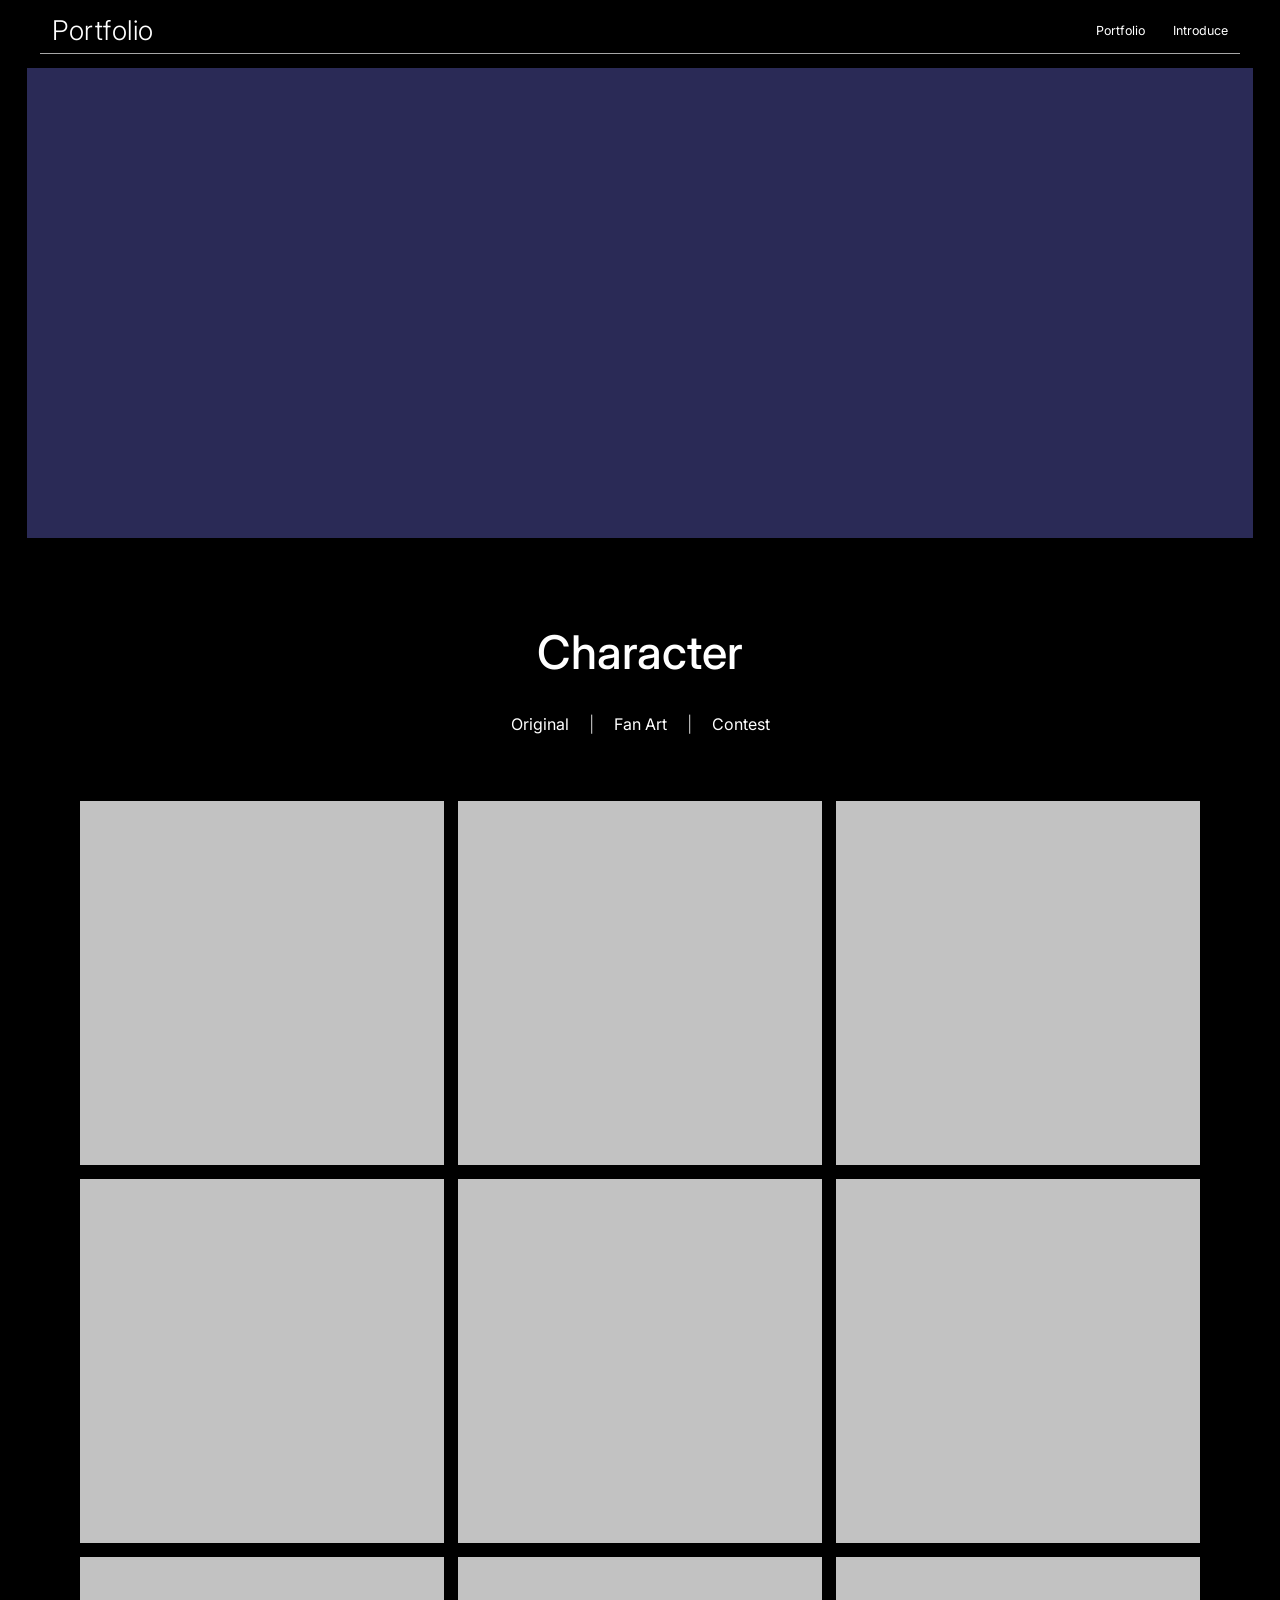
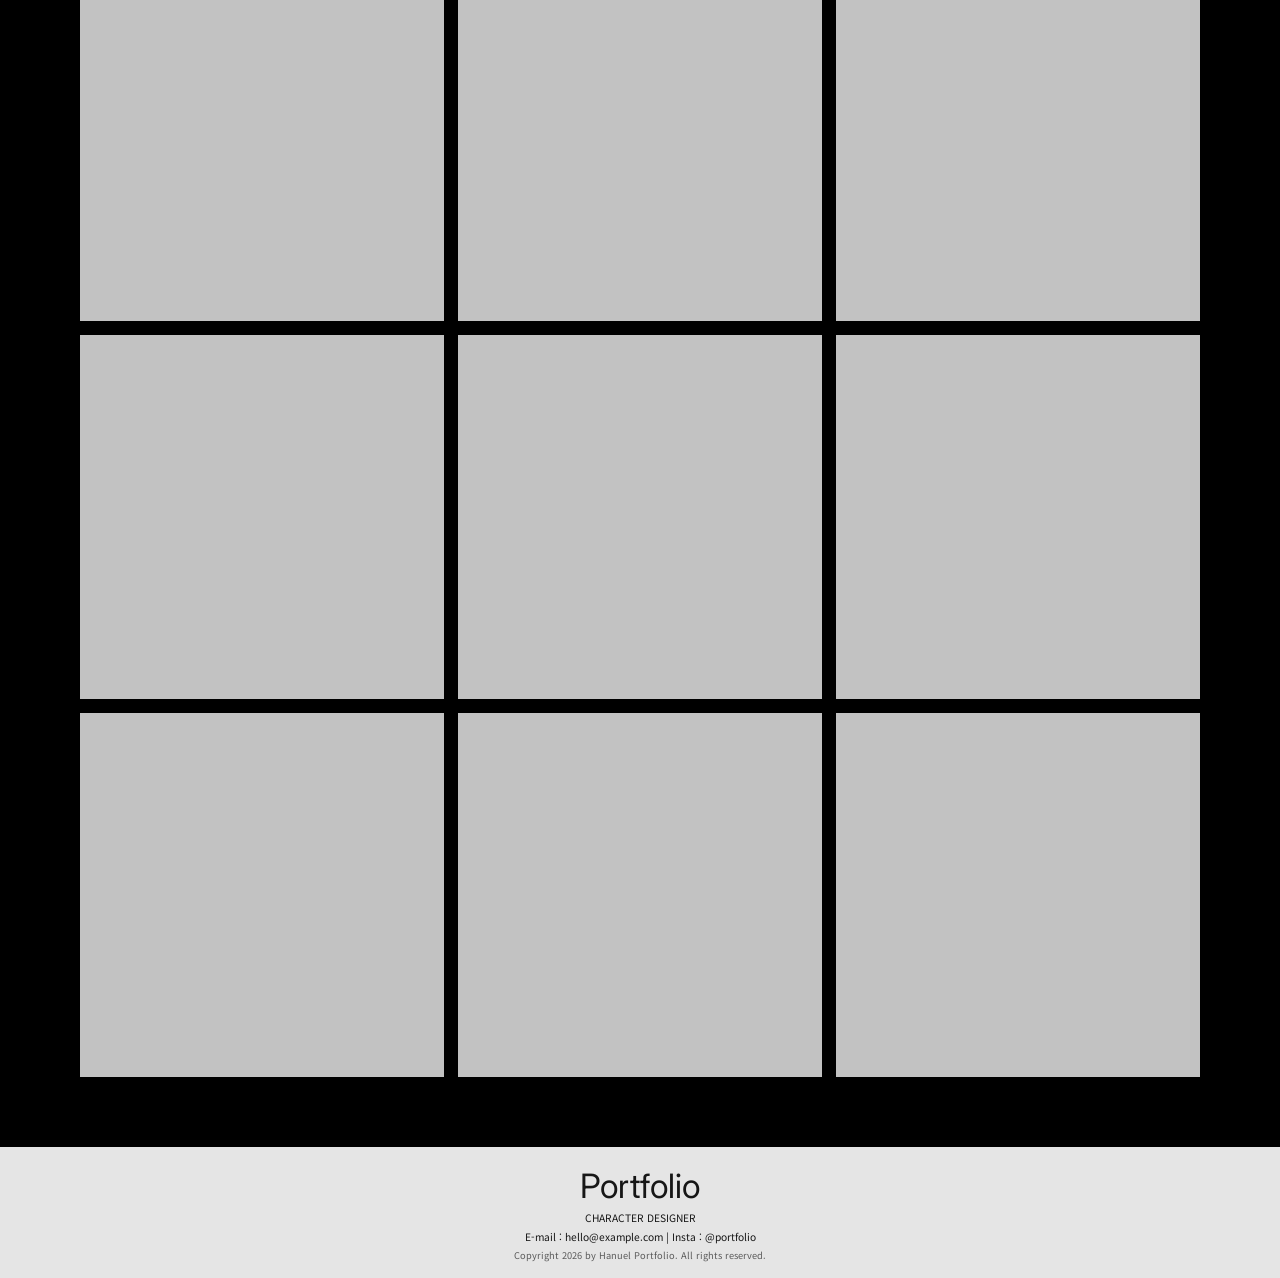
<file: character-more.html>
<!doctype html>
<html lang="ko">
  <head>
    <meta charset="UTF-8" />
    <meta name="viewport" content="width=device-width, initial-scale=1.0" />
    <title>Portfolio - Character</title>
    <link rel="preconnect" href="https://fonts.googleapis.com" />
    <link rel="preconnect" href="https://fonts.gstatic.com" crossorigin />
    <link
      href="https://fonts.googleapis.com/css2?family=Inter:wght@400;500;700&family=Noto+Sans+KR:wght@300;400;500;700&display=swap"
      rel="stylesheet"
    />
    <link rel="stylesheet" href="style.css" />
  </head>
  <body class="character-more-page">
    <header class="topbar">
      <a class="brand" href="/">Portfolio</a>
      <nav class="nav">
        <div class="nav-item has-dropdown">
          <a href="portfolio.html">Portfolio</a>
          <div class="dropdown-menu">
            <a href="character-more.html">Character</a>
            <a href="game-more.html">Game</a>
            <a href="illustration-more.html">Illustration</a>
            <a href="emoji.html">Emoji</a>
          </div>
        </div>
        <a href="#introduce">Introduce</a>
      </nav>
    </header>

    <main class="character-more-main">
      <section
        class="portfolio-hero"
        aria-label="Portfolio hero area"
      ></section>

      <section class="character-more-section">
        <h1 class="character-more-title">Character</h1>
        <nav class="character-filter" aria-label="Character categories">
          <a href="#">Original</a>
          <span aria-hidden="true">|</span>
          <a href="#">Fan Art</a>
          <span aria-hidden="true">|</span>
          <a href="#">Contest</a>
        </nav>

        <div class="character-more-grid">
          <div class="character-more-card"></div>
          <div class="character-more-card"></div>
          <div class="character-more-card"></div>
          <div class="character-more-card"></div>
          <div class="character-more-card"></div>
          <div class="character-more-card"></div>
          <div class="character-more-card"></div>
          <div class="character-more-card"></div>
          <div class="character-more-card"></div>
          <div class="character-more-card"></div>
          <div class="character-more-card"></div>
          <div class="character-more-card"></div>
          <div class="character-more-card"></div>
          <div class="character-more-card"></div>
          <div class="character-more-card"></div>
        </div>
      </section>
    </main>

    <footer class="portfolio-footer">
      <h3>Portfolio</h3>
      <p>CHARACTER DESIGNER</p>
      <p>E-mail : hello@example.com | Insta : @portfolio</p>
      <small>Copyright 2026 by Hanuel Portfolio. All rights reserved.</small>
    </footer>
  </body>
</html>
</file>
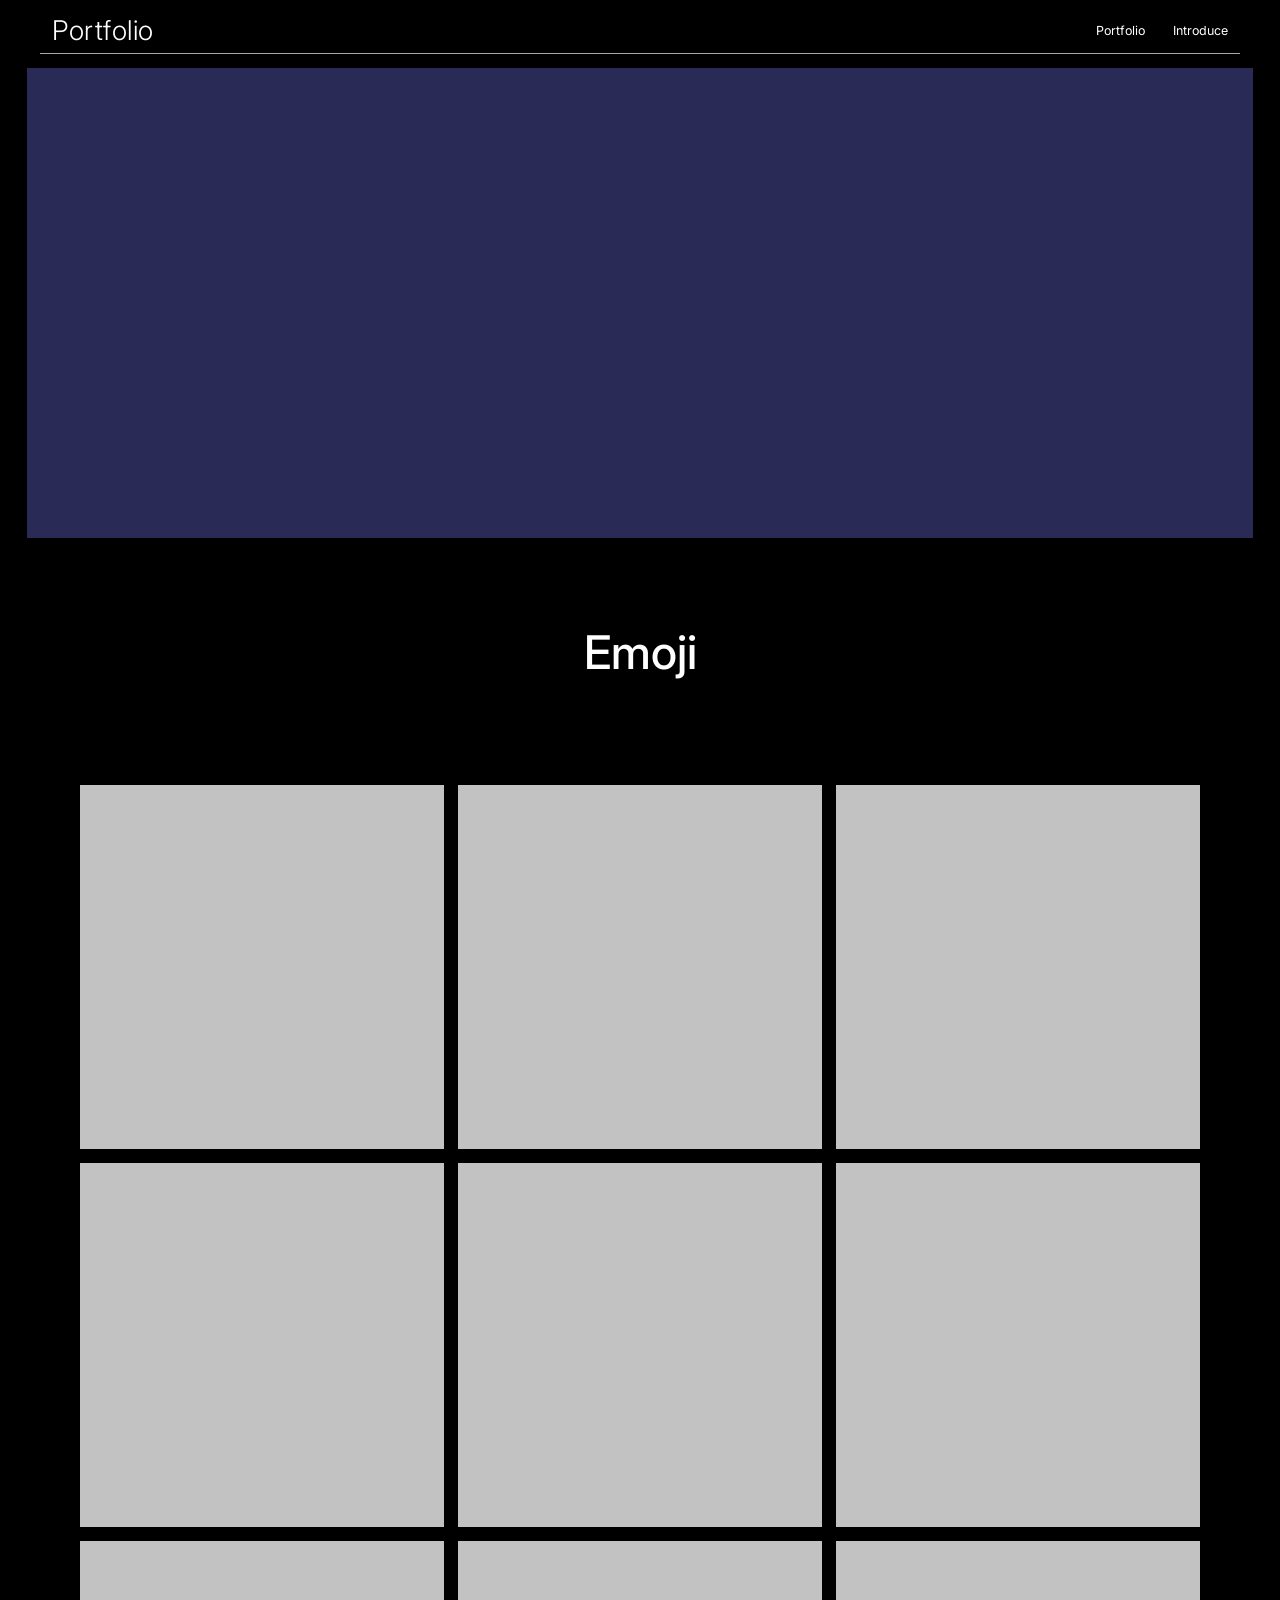
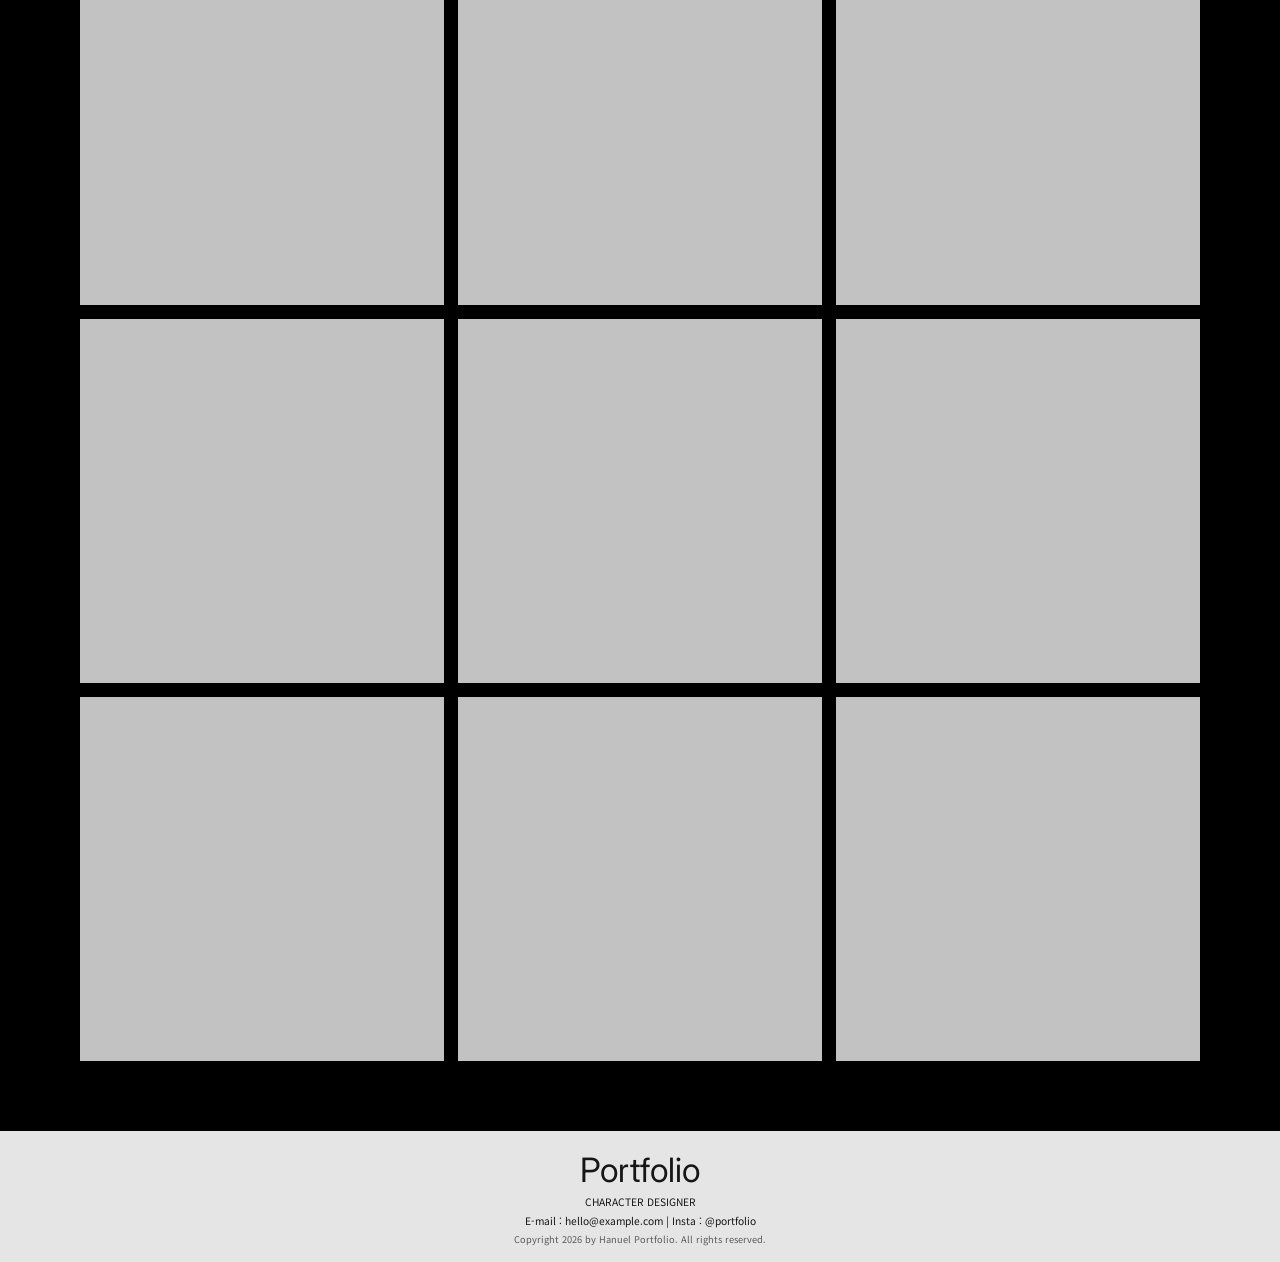
<file: emoji.html>
<!doctype html>
<html lang="ko">
  <head>
    <meta charset="UTF-8" />
    <meta name="viewport" content="width=device-width, initial-scale=1.0" />
    <title>Portfolio - Character</title>
    <link rel="preconnect" href="https://fonts.googleapis.com" />
    <link rel="preconnect" href="https://fonts.gstatic.com" crossorigin />
    <link
      href="https://fonts.googleapis.com/css2?family=Inter:wght@400;500;700&family=Noto+Sans+KR:wght@300;400;500;700&display=swap"
      rel="stylesheet"
    />
    <link rel="stylesheet" href="style.css" />
  </head>
  <body class="character-more-page">
    <header class="topbar">
      <a class="brand" href="/">Portfolio</a>
      <nav class="nav">
        <div class="nav-item has-dropdown">
          <a href="portfolio.html">Portfolio</a>
          <div class="dropdown-menu">
            <a href="character-more.html">Character</a>
            <a href="game-more.html">Game</a>
            <a href="illustration-more.html">Illustration</a>
            <a href="emoji.html">Emoji</a>
          </div>
        </div>
        <a href="#introduce">Introduce</a>
      </nav>
    </header>

    <main class="character-more-main">
      <section
        class="portfolio-hero"
        aria-label="Portfolio hero area"
      ></section>

      <section class="character-more-section">
        <h1 class="character-more-title">Emoji</h1>
        <nav class="character-filter" aria-label="Character categories"></nav>

        <div class="character-more-grid">
          <div class="character-more-card"></div>
          <div class="character-more-card"></div>
          <div class="character-more-card"></div>
          <div class="character-more-card"></div>
          <div class="character-more-card"></div>
          <div class="character-more-card"></div>
          <div class="character-more-card"></div>
          <div class="character-more-card"></div>
          <div class="character-more-card"></div>
          <div class="character-more-card"></div>
          <div class="character-more-card"></div>
          <div class="character-more-card"></div>
          <div class="character-more-card"></div>
          <div class="character-more-card"></div>
          <div class="character-more-card"></div>
        </div>
      </section>
    </main>

    <footer class="portfolio-footer">
      <h3>Portfolio</h3>
      <p>CHARACTER DESIGNER</p>
      <p>E-mail : hello@example.com | Insta : @portfolio</p>
      <small>Copyright 2026 by Hanuel Portfolio. All rights reserved.</small>
    </footer>
  </body>
</html>
</file>
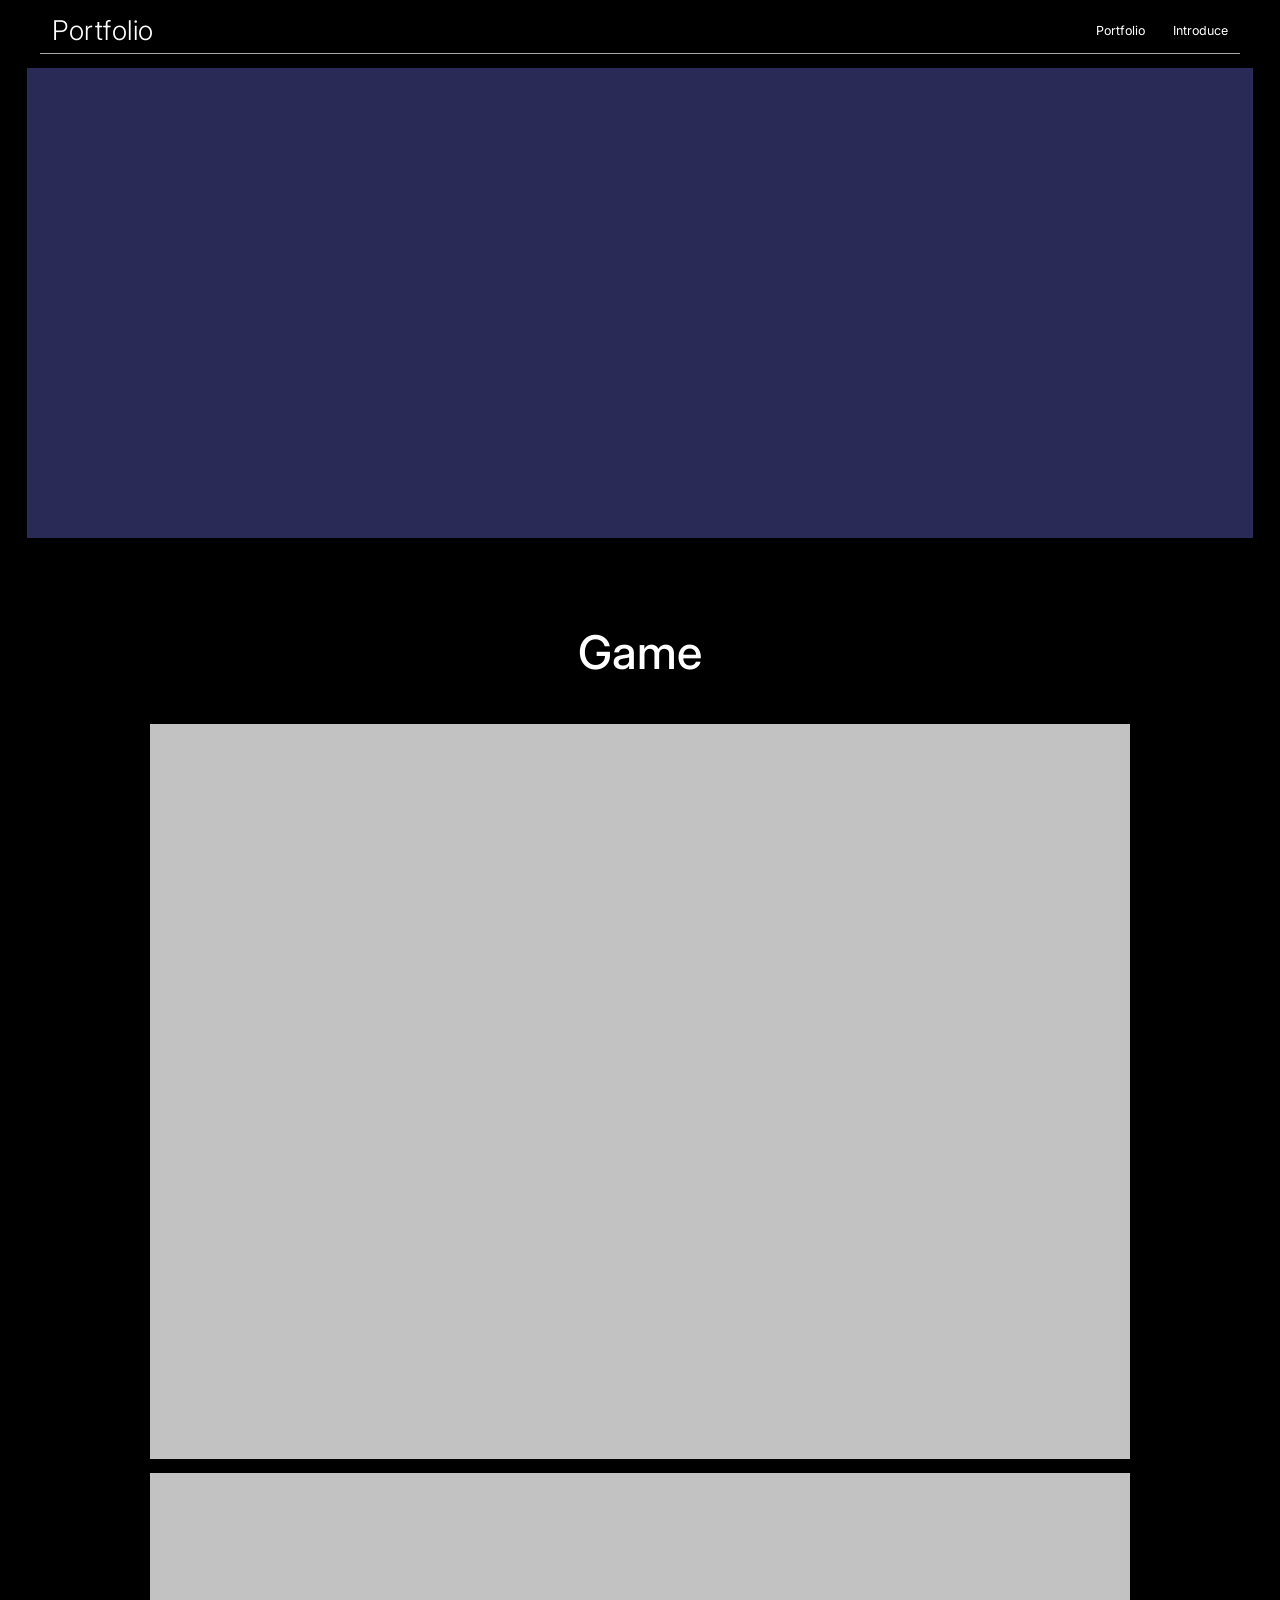
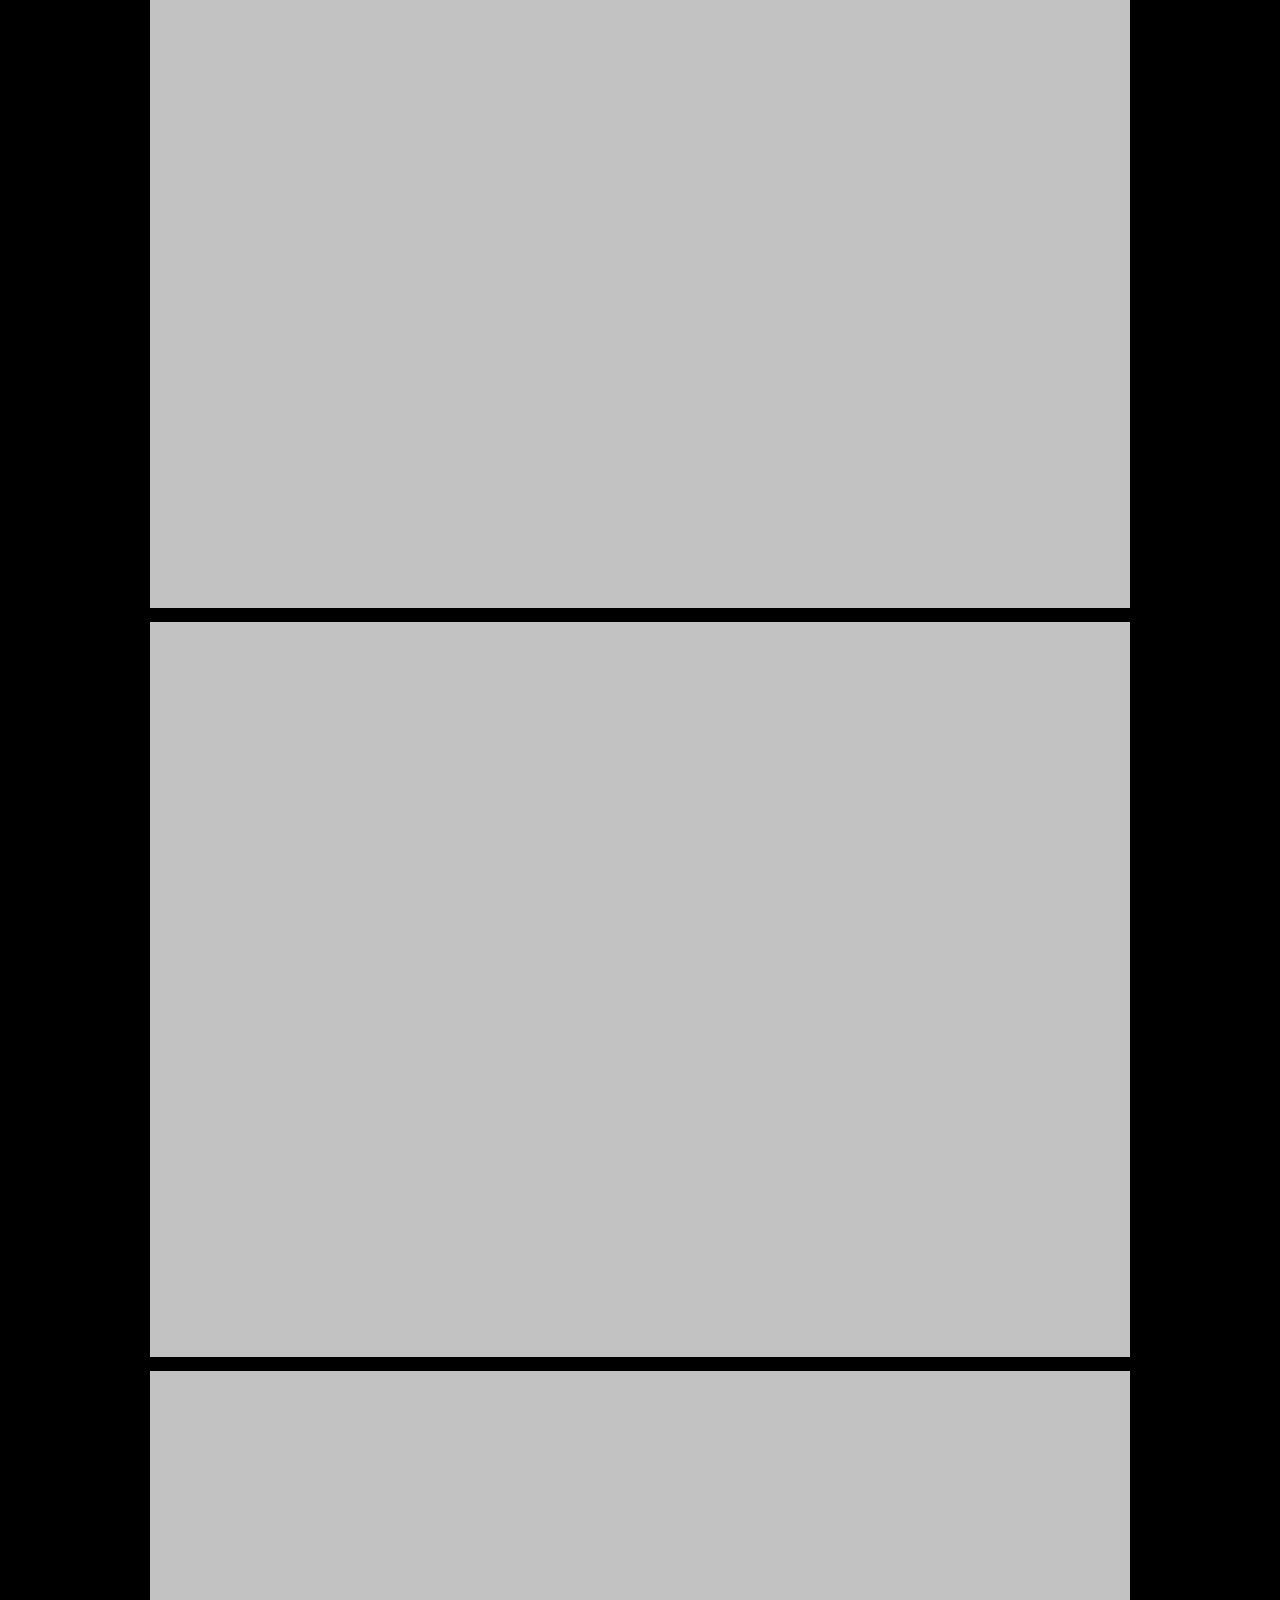
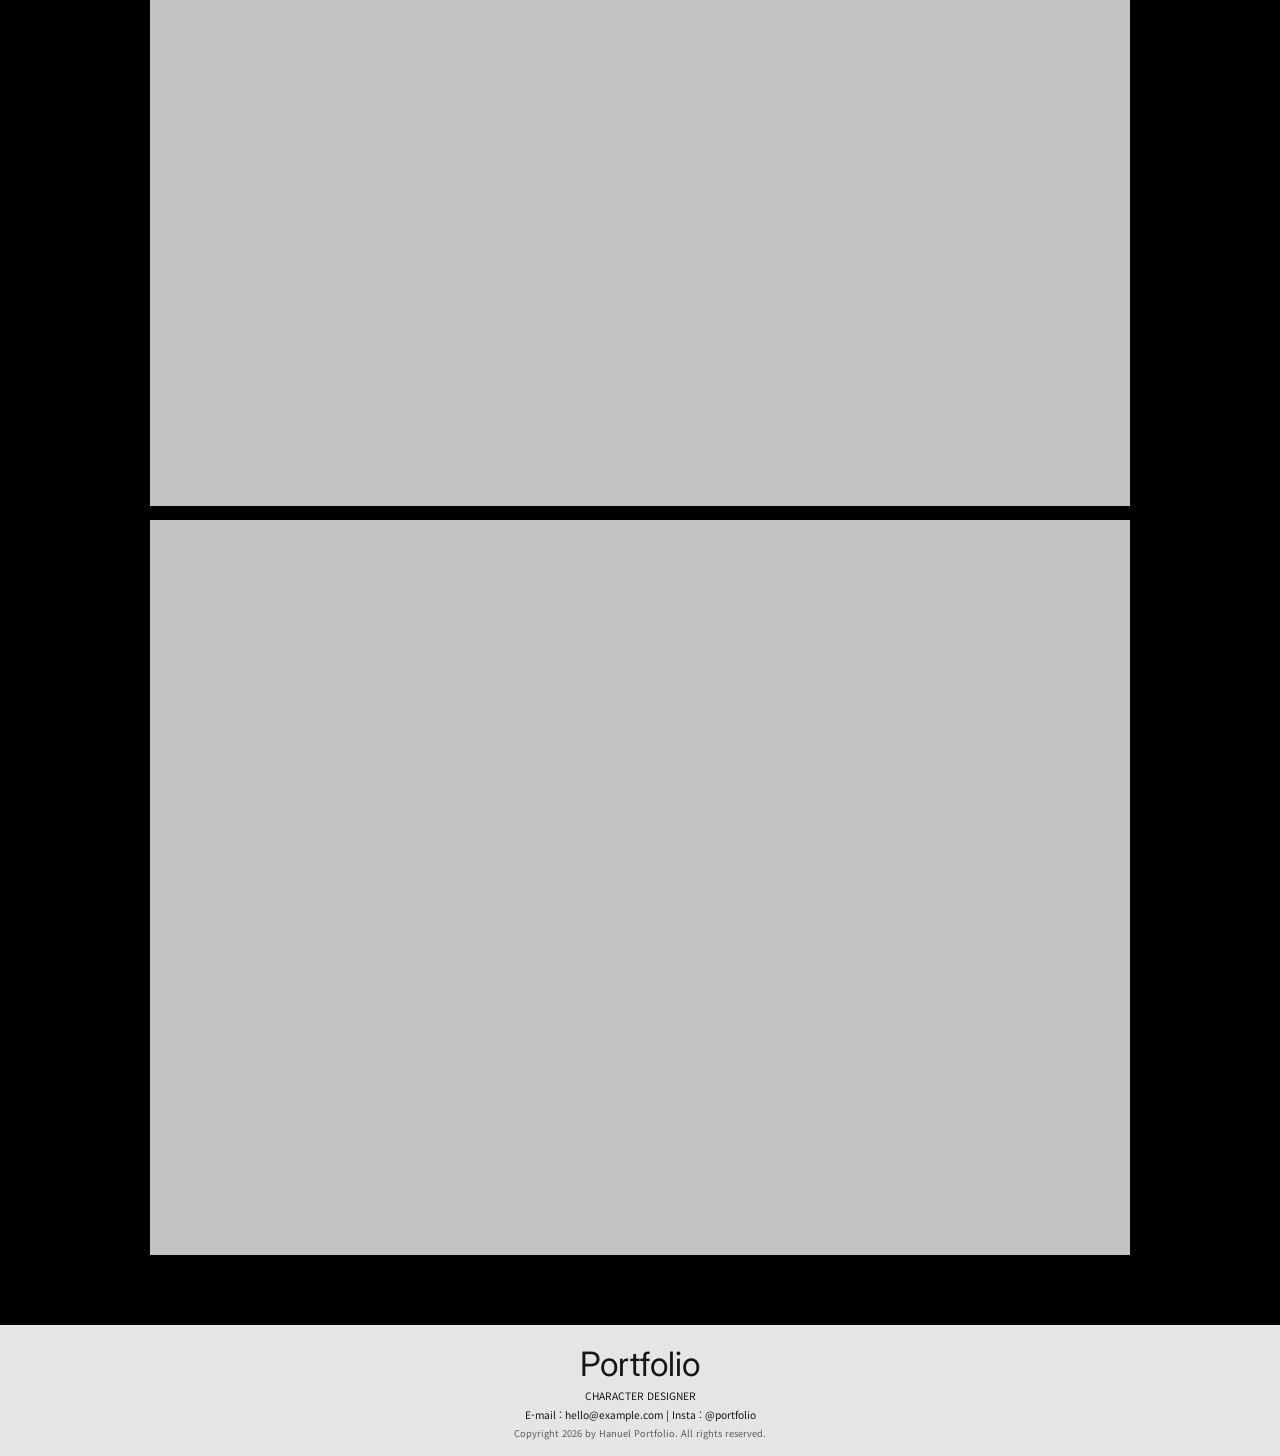
<file: game-more.html>
<!doctype html>
<html lang="ko">
  <head>
    <meta charset="UTF-8" />
    <meta name="viewport" content="width=device-width, initial-scale=1.0" />
    <title>Portfolio - Game</title>
    <link rel="preconnect" href="https://fonts.googleapis.com" />
    <link rel="preconnect" href="https://fonts.gstatic.com" crossorigin />
    <link
      href="https://fonts.googleapis.com/css2?family=Inter:wght@400;500;700&family=Noto+Sans+KR:wght@300;400;500;700&display=swap"
      rel="stylesheet"
    />
    <link rel="stylesheet" href="style.css" />
  </head>
  <body class="game-more-page">
    <header class="topbar">
      <a class="brand" href="/">Portfolio</a>
      <nav class="nav">
        <div class="nav-item has-dropdown">
          <a href="portfolio.html">Portfolio</a>
          <div class="dropdown-menu">
            <a href="character-more.html">Character</a>
            <a href="game-more.html">Game</a>
            <a href="illustration-more.html">Illustration</a>
            <a href="emoji.html">Emoji</a>
          </div>
        </div>
        <a href="#introduce">Introduce</a>
      </nav>
    </header>

    <main class="game-more-main">
      <section
        class="portfolio-hero"
        aria-label="Portfolio hero area"
      ></section>

      <section class="game-more-section">
        <h1 class="game-more-title">Game</h1>
        <div class="game-more-grid">
          <div class="game-more-card"></div>
          <div class="game-more-card"></div>
          <div class="game-more-card"></div>
          <div class="game-more-card"></div>
          <div class="game-more-card"></div>
        </div>
      </section>
    </main>

    <footer class="portfolio-footer">
      <h3>Portfolio</h3>
      <p>CHARACTER DESIGNER</p>
      <p>E-mail : hello@example.com | Insta : @portfolio</p>
      <small>Copyright 2026 by Hanuel Portfolio. All rights reserved.</small>
    </footer>
  </body>
</html>
</file>
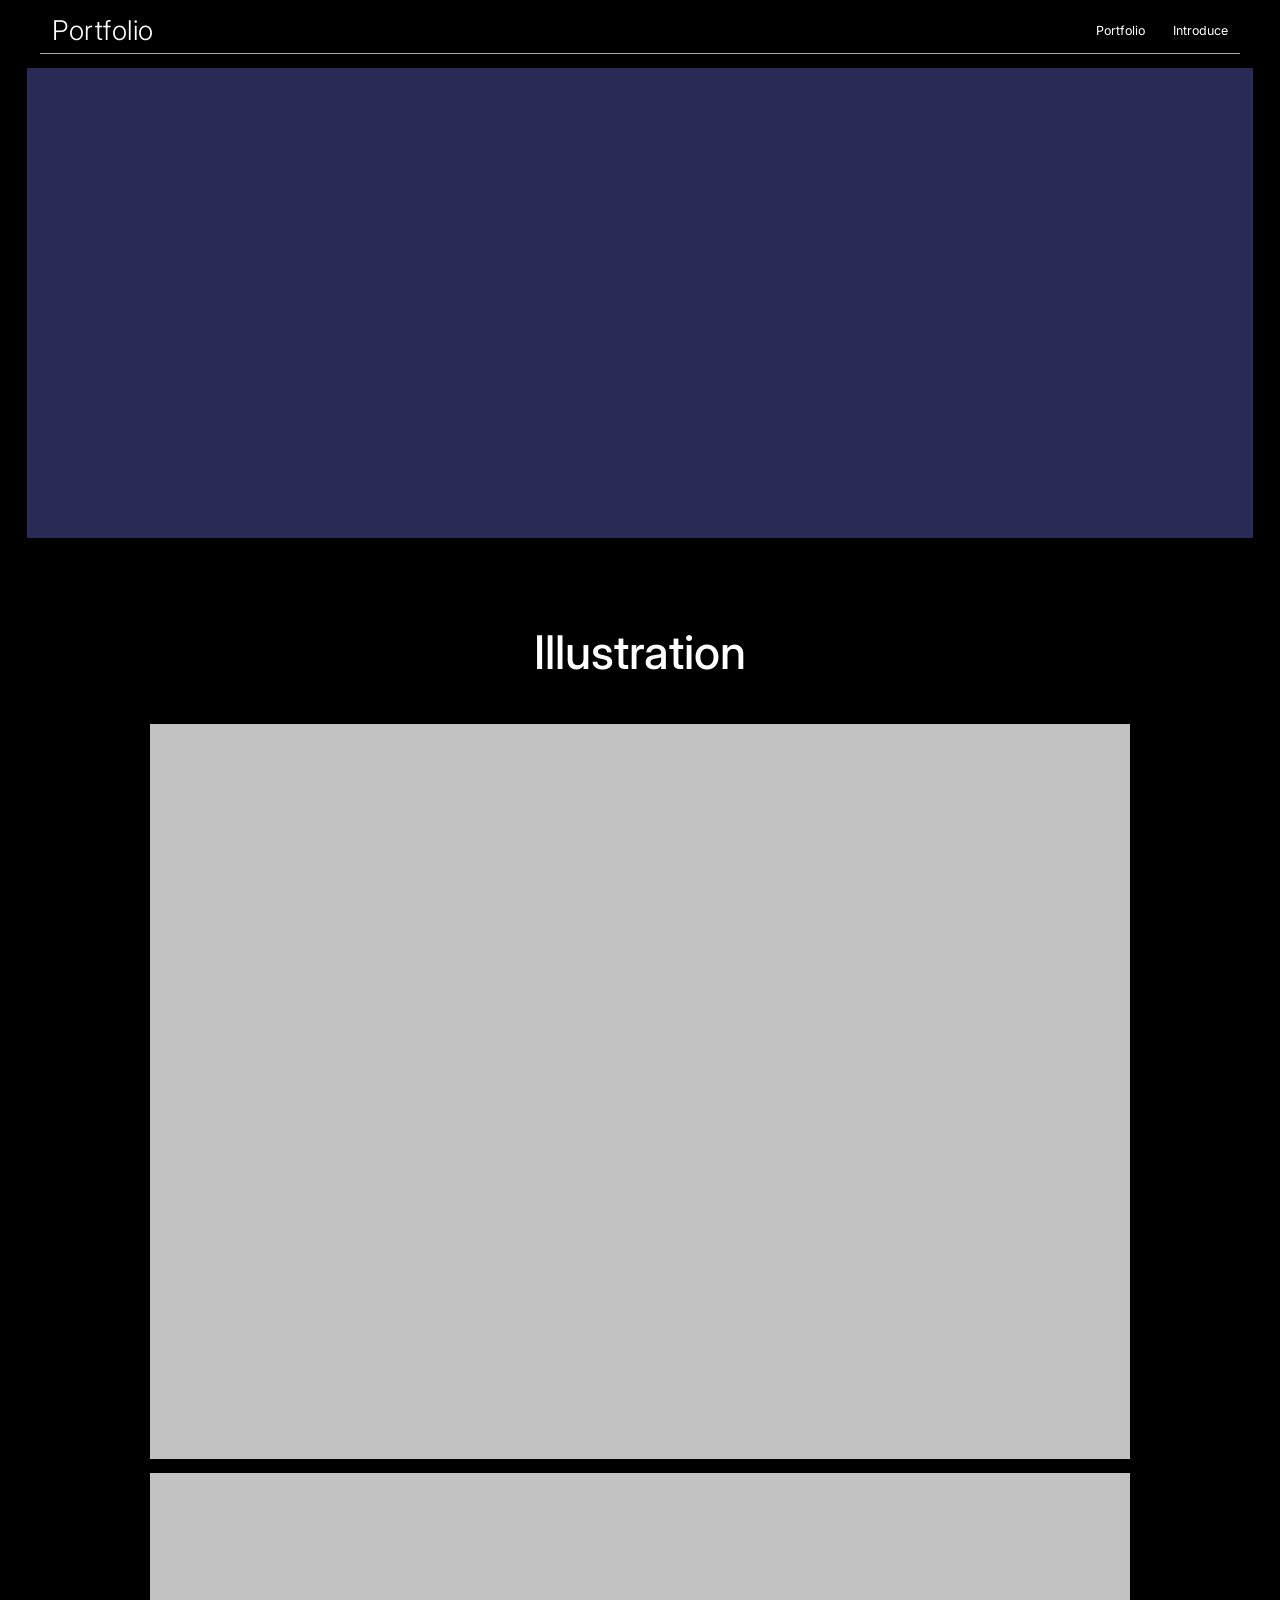
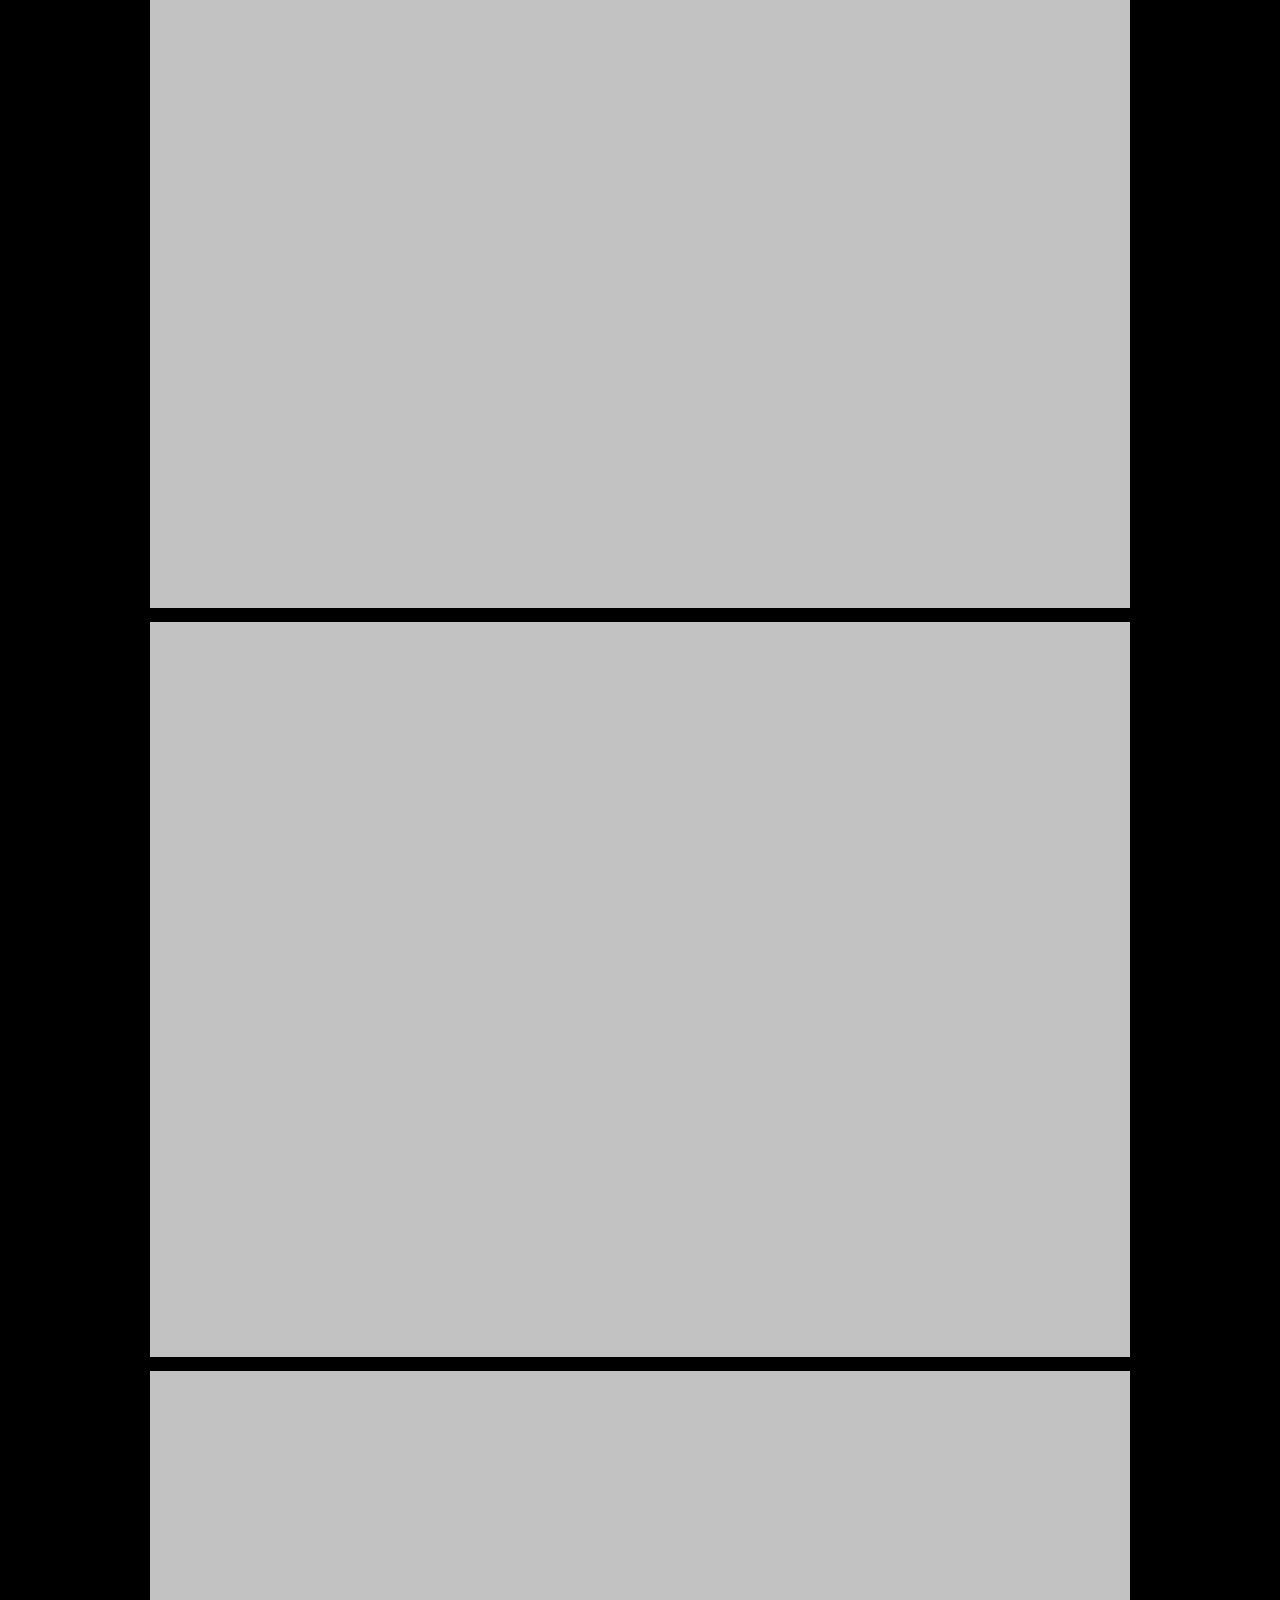
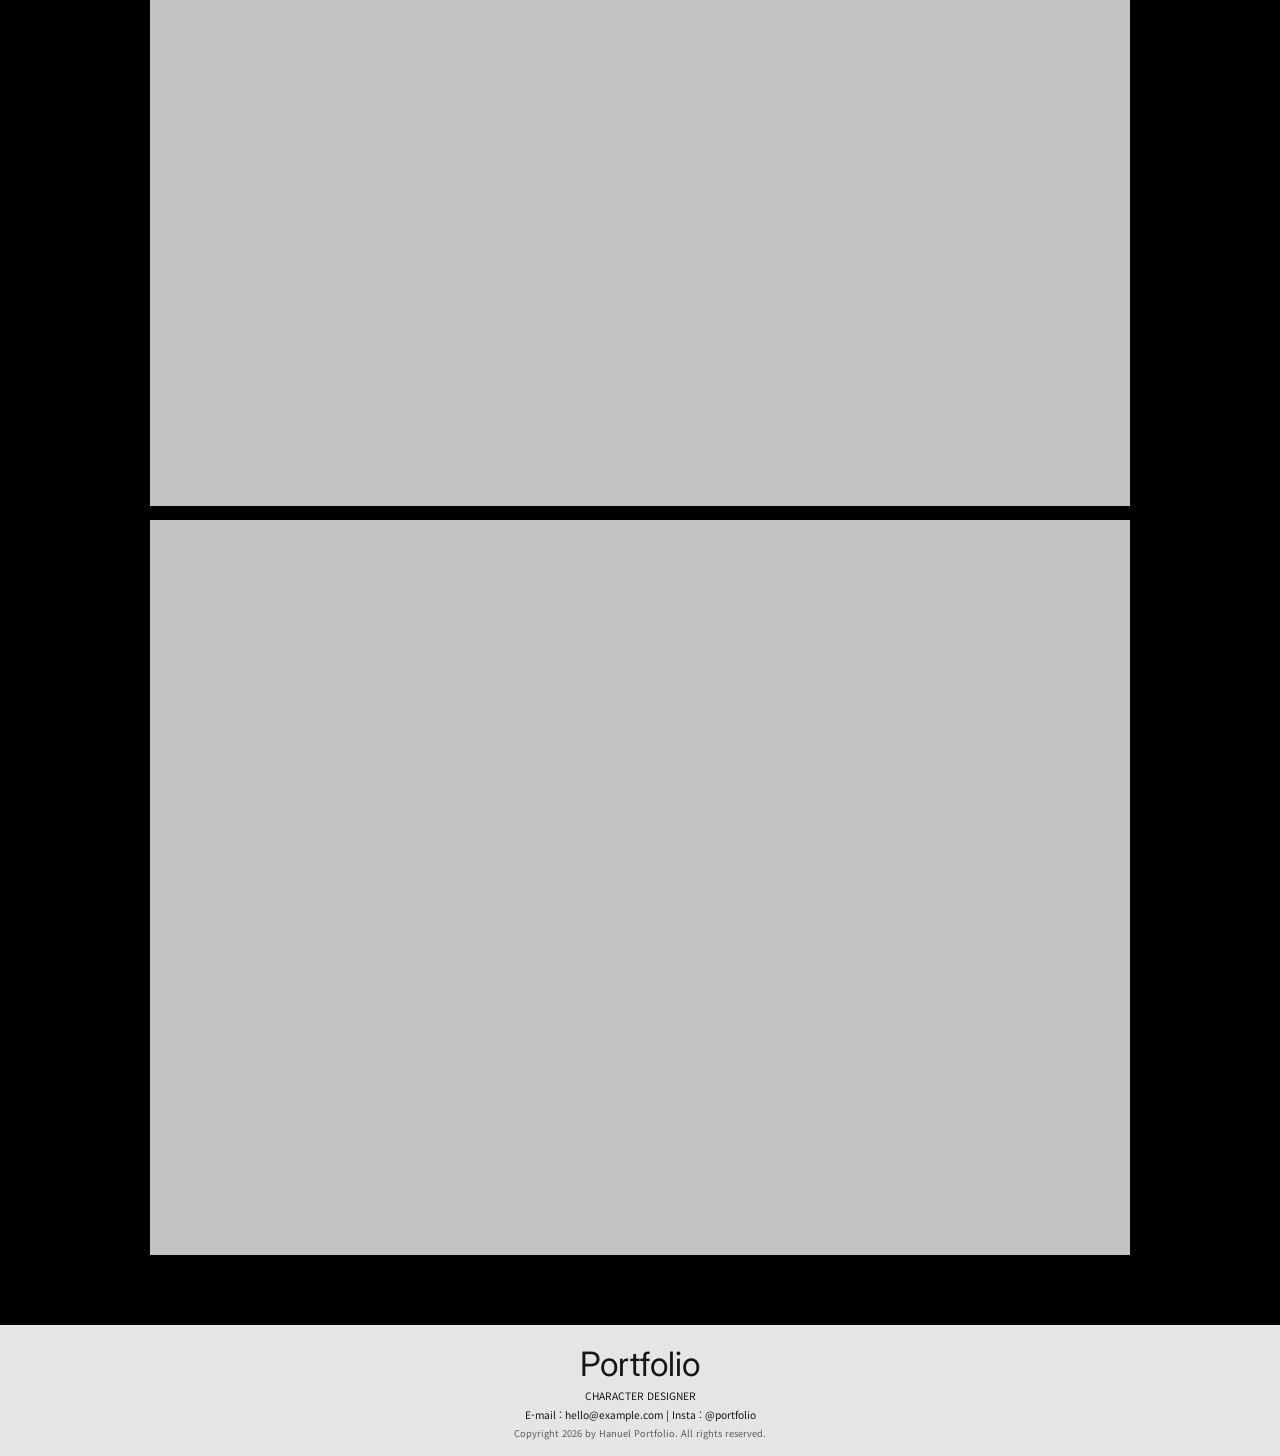
<file: illustration-more.html>
<!doctype html>
<html lang="ko">
  <head>
    <meta charset="UTF-8" />
    <meta name="viewport" content="width=device-width, initial-scale=1.0" />
    <title>Portfolio - Illustration</title>
    <link rel="preconnect" href="https://fonts.googleapis.com" />
    <link rel="preconnect" href="https://fonts.gstatic.com" crossorigin />
    <link
      href="https://fonts.googleapis.com/css2?family=Inter:wght@400;500;700&family=Noto+Sans+KR:wght@300;400;500;700&display=swap"
      rel="stylesheet"
    />
    <link rel="stylesheet" href="style.css" />
  </head>
  <body class="game-more-page">
    <header class="topbar">
      <a class="brand" href="/">Portfolio</a>
      <nav class="nav">
        <div class="nav-item has-dropdown">
          <a href="portfolio.html">Portfolio</a>
          <div class="dropdown-menu">
            <a href="character-more.html">Character</a>
            <a href="game-more.html">Game</a>
            <a href="illustration-more.html">Illustration</a>
            <a href="emoji.html">Emoji</a>
          </div>
        </div>
        <a href="#introduce">Introduce</a>
      </nav>
    </header>

    <main class="game-more-main">
      <section
        class="portfolio-hero"
        aria-label="Portfolio hero area"
      ></section>

      <section class="game-more-section">
        <h1 class="game-more-title">Illustration</h1>
        <div class="game-more-grid">
          <div class="game-more-card"></div>
          <div class="game-more-card"></div>
          <div class="game-more-card"></div>
          <div class="game-more-card"></div>
          <div class="game-more-card"></div>
        </div>
      </section>
    </main>

    <footer class="portfolio-footer">
      <h3>Portfolio</h3>
      <p>CHARACTER DESIGNER</p>
      <p>E-mail : hello@example.com | Insta : @portfolio</p>
      <small>Copyright 2026 by Hanuel Portfolio. All rights reserved.</small>
    </footer>
  </body>
</html>
</file>
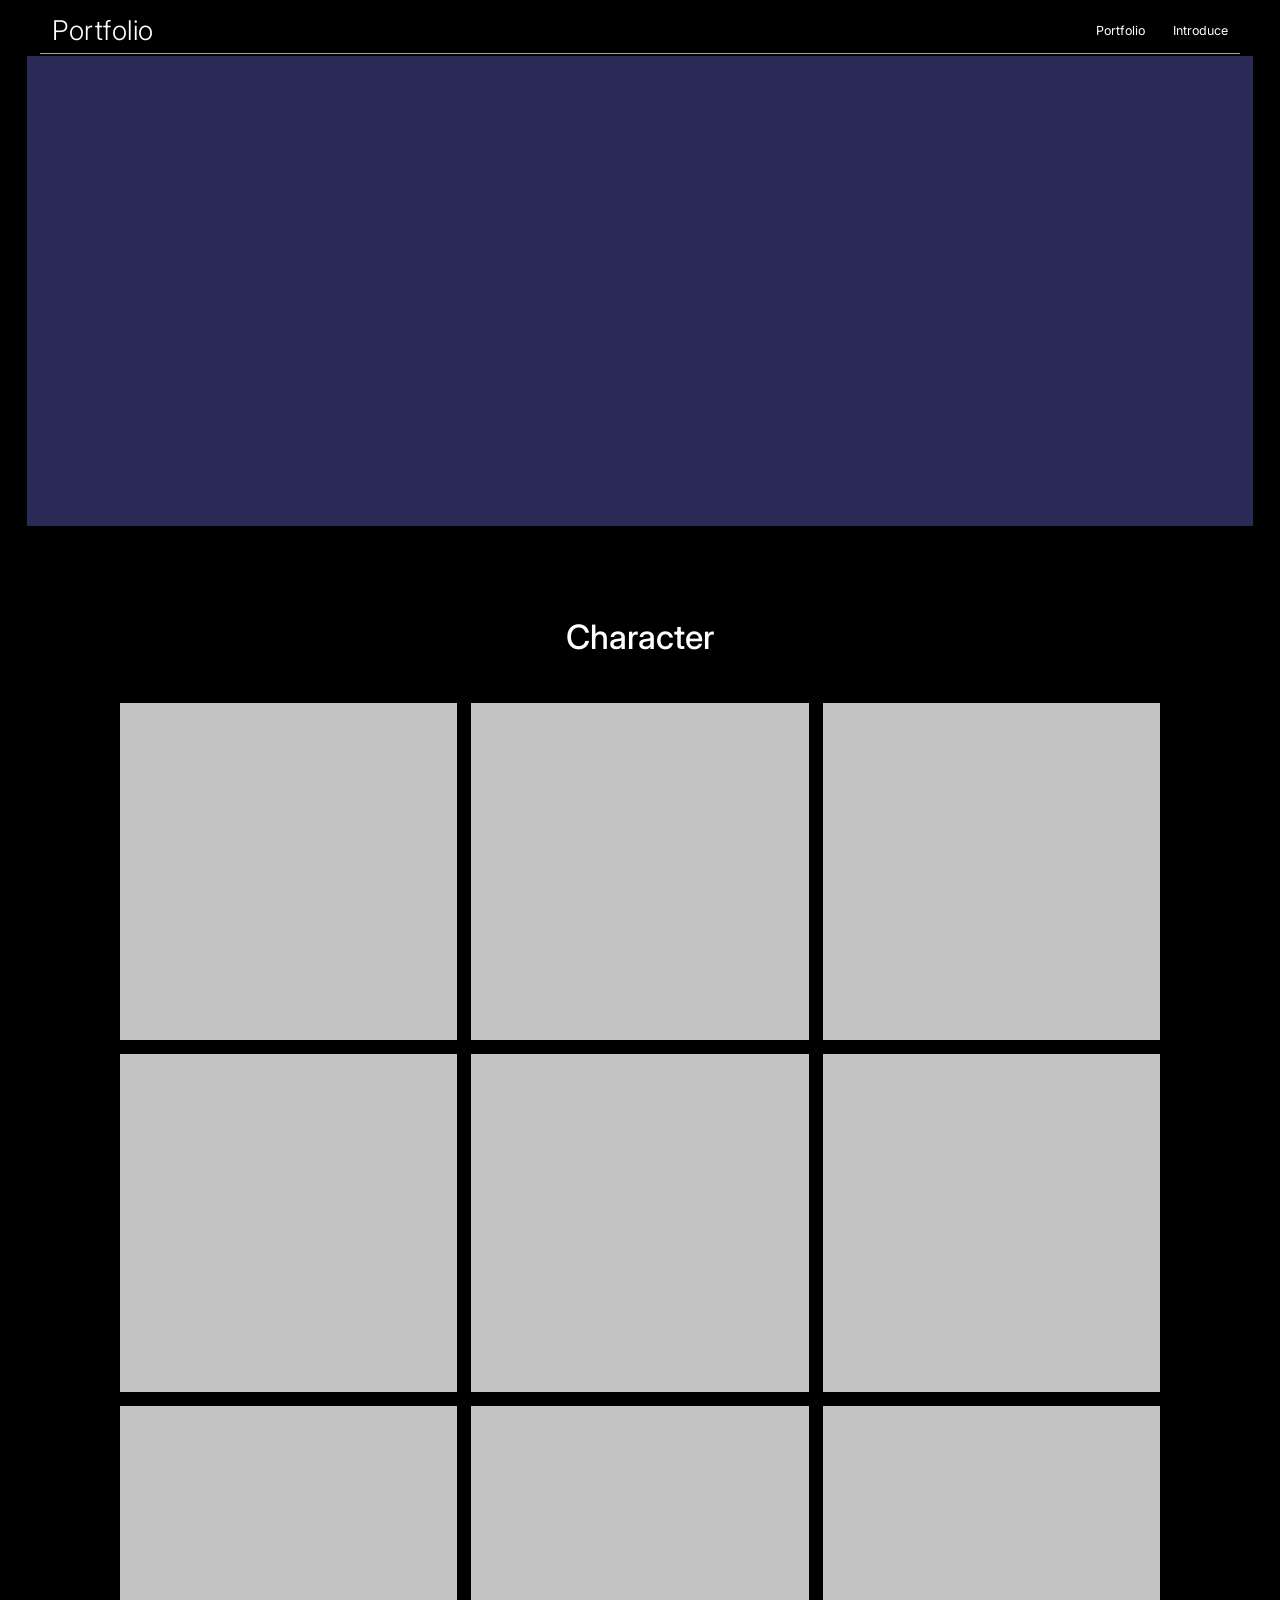
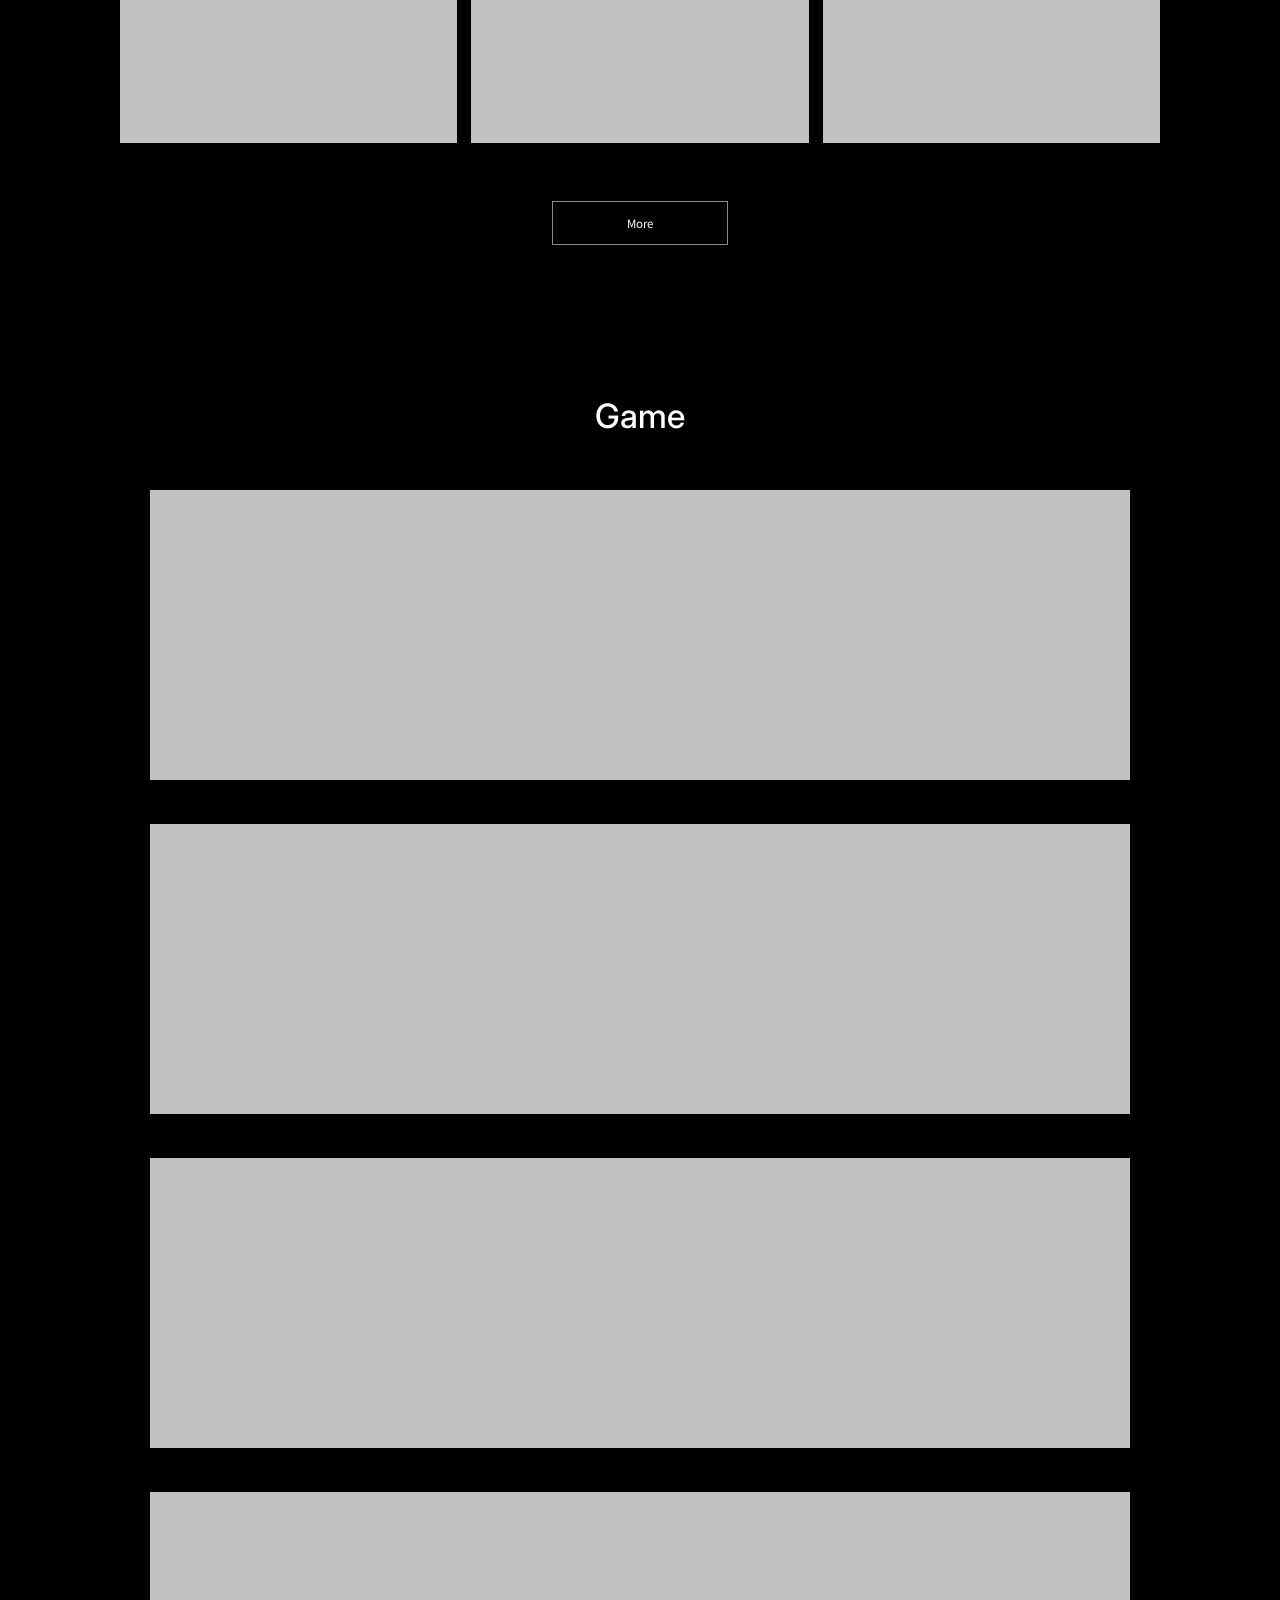
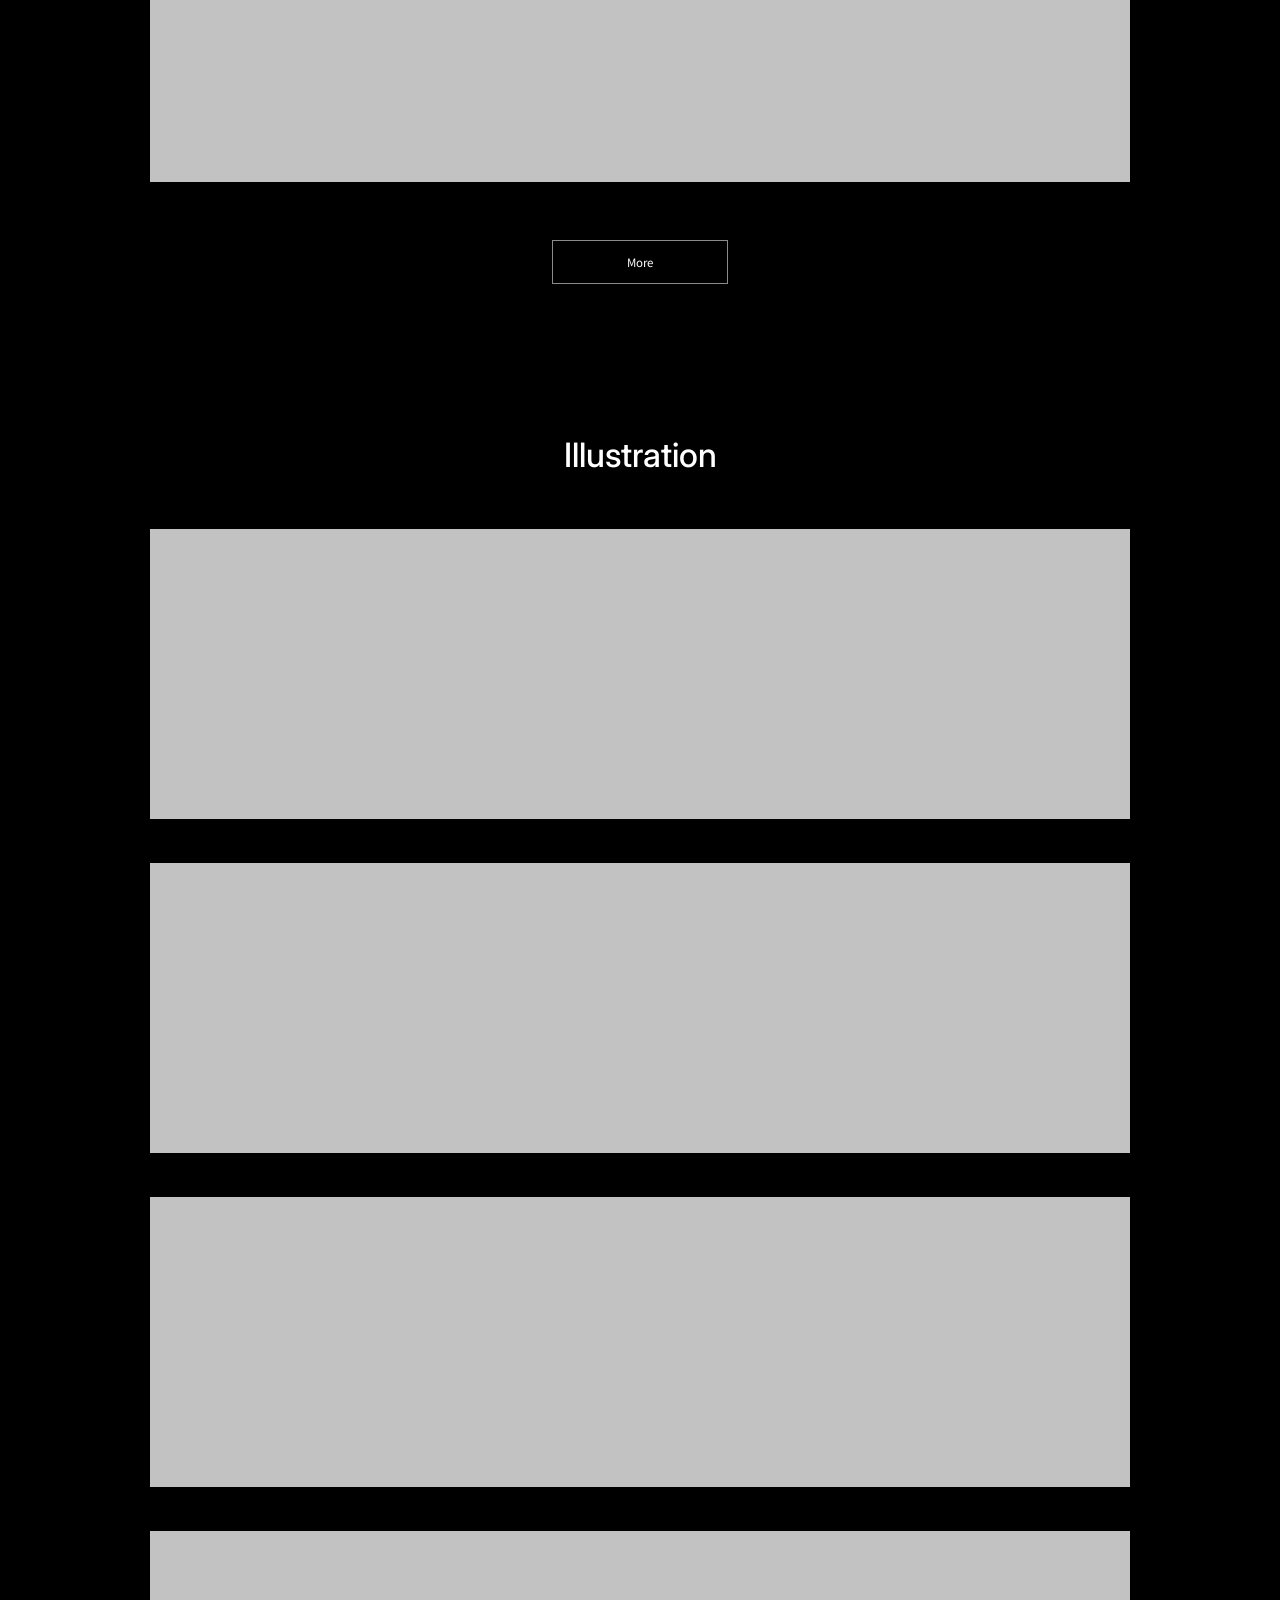
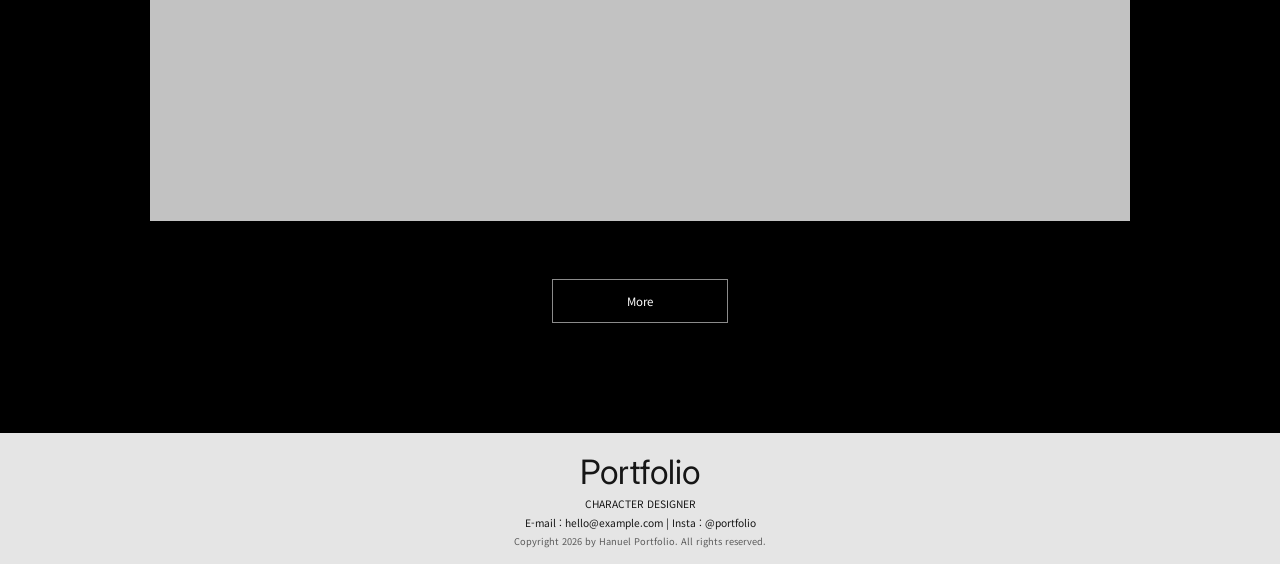
<file: portfolio.html>
<!doctype html>
<html lang="ko">
  <head>
    <meta charset="UTF-8" />
    <meta name="viewport" content="width=device-width, initial-scale=1.0" />
    <title>Portfolio - Works</title>
    <link rel="preconnect" href="https://fonts.googleapis.com" />
    <link rel="preconnect" href="https://fonts.gstatic.com" crossorigin />
    <link
      href="https://fonts.googleapis.com/css2?family=Inter:wght@400;500;700&family=Noto+Sans+KR:wght@300;400;500;700&display=swap"
      rel="stylesheet"
    />
    <link rel="stylesheet" href="style.css" />
  </head>
  <body class="portfolio-page">
    <header class="topbar">
      <a class="brand" href="/">Portfolio</a>
      <nav class="nav">
        <div class="nav-item has-dropdown">
          <a href="portfolio.html">Portfolio</a>
          <div class="dropdown-menu">
            <a href="character-more.html">Character</a>
            <a href="game-more.html">Game</a>
            <a href="illustration-more.html">Illustration</a>
            <a href="emoji.html">Emoji</a>
          </div>
        </div>
        <a href="#introduce">Introduce</a>
      </nav>
    </header>

    <main class="portfolio-main">
      <section
        class="portfolio-hero"
        aria-label="Portfolio hero area"
      ></section>

      <section id="character" class="portfolio-section">
        <h2 class="portfolio-section-title">Character</h2>
        <div class="character-grid">
          <div class="character-card"></div>
          <div class="character-card"></div>
          <div class="character-card"></div>
          <div class="character-card"></div>
          <div class="character-card"></div>
          <div class="character-card"></div>
          <div class="character-card"></div>
          <div class="character-card"></div>
          <div class="character-card"></div>
        </div>
        <a class="portfolio-more-btn" href="character-more.html">More</a>
      </section>

      <section id="game" class="portfolio-section game-section">
        <h2 class="portfolio-section-title">Game</h2>
        <div class="game-stack">
          <div class="game-card"></div>
          <div class="game-card"></div>
          <div class="game-card"></div>
          <div class="game-card"></div>
        </div>
        <a class="portfolio-more-btn" href="game-more.html">More</a>
      </section>

      <section id="illustration" class="portfolio-section illustration-section">
        <h2 class="portfolio-section-title">Illustration</h2>
        <div class="game-stack">
          <div class="game-card"></div>
          <div class="game-card"></div>
          <div class="game-card"></div>
          <div class="game-card"></div>
        </div>
        <a class="portfolio-more-btn" href="illustration-more.html">More</a>
      </section>
    </main>

    <footer class="portfolio-footer">
      <h3>Portfolio</h3>
      <p>CHARACTER DESIGNER</p>
      <p>E-mail : hello@example.com | Insta : @portfolio</p>
      <small>Copyright 2026 by Hanuel Portfolio. All rights reserved.</small>
    </footer>
  </body>
</html>
</file>
<file: style.css>
﻿:root {
  --bg: #000000;
  --text: #f3f3f3;
  --muted: #cdcdcd;
  --line: #a7a7a7;
  --panel: #2a2a4c;
  --thumb: #c6c6c6;
}

* {
  box-sizing: border-box;
}

html,
body {
  margin: 0;
  padding: 0;
  background: var(--bg);
  color: var(--text);
  font-family: "Noto Sans KR", sans-serif;
}

a {
  color: inherit;
  text-decoration: none;
}

.topbar {
  width: min(1200px, calc(100% - 24px));
  margin: 8px auto 0;
  padding: 6px 12px;
  border-bottom: 1px solid var(--line);
  display: flex;
  align-items: center;
  justify-content: space-between;
  gap: 16px;
}

.brand {
  font-family: "Inter", sans-serif;
  font-size: 1.7rem;
  font-weight: 300;
  letter-spacing: 0.02em;
}

.nav {
  display: flex;
  align-items: center;
  gap: 28px;
  font-family: "Inter", sans-serif;
  font-size: 0.78rem;
}

.nav-item {
  position: relative;
}

.dropdown-menu {
  position: absolute;
  top: calc(100% + 8px);
  left: 0;
  display: grid;
  gap: 8px;
  min-width: 110px;
  padding: 8px 10px;
  background: #050505;
  border: 1px solid #2f2f2f;
  opacity: 0;
  visibility: hidden;
  transform: translateY(-8px);
  transition:
    opacity 0.2s ease,
    transform 0.2s ease,
    visibility 0.2s ease;
}

.has-dropdown:hover .dropdown-menu,
.has-dropdown:focus-within .dropdown-menu {
  opacity: 1;
  visibility: visible;
  transform: translateY(0);
}

.main-hero {
  width: min(1200px, calc(100% - 24px));
  margin: 22px auto 0;
  height: min(38vw, 460px);
  min-height: 260px;
  background: var(--panel);
}

.section {
  width: min(1000px, calc(100% - 32px));
  margin: 0 auto;
}

.profile {
  padding-top: 72px;
}

.section-title {
  margin: 0;
  text-align: center;
  font-family: "Inter", sans-serif;
  font-size: 1.85rem;
  font-weight: 400;
}

.profile-lines {
  margin-top: 52px;
  text-align: center;
  font-size: 0.95rem;
  line-height: 2.05;
}

.profile-lines p {
  margin: 0;
}

.split-box {
  margin: 78px auto 0;
  width: min(900px, 100%);
  border-top: 1px solid var(--line);
  padding: 30px 0;
  display: grid;
  grid-template-columns: 1fr 1fr;
}

.split-col {
  padding: 0 26px;
  text-align: center;
}

.split-col + .split-col {
  border-left: 1px solid var(--line);
}

.split-col h2 {
  margin: 0 0 20px;
  font-family: "Inter", sans-serif;
  font-size: 1.7rem;
  font-weight: 500;
}

.split-col ul {
  margin: 0;
  padding: 0;
  list-style: none;
  color: var(--muted);
  font-size: 0.78rem;
  line-height: 2.05;
}

.intro-copy {
  padding-top: 86px;
  text-align: center;
}

.intro-copy .intro-title {
  margin: 0 0 112px;
  font-size: 1.15rem;
  line-height: 1.35;
  font-weight: 500;
  color: #f3f3f3;
  text-align: center;
  width: 100%;
  max-width: none;
}

.intro-copy h2 {
  margin: 0 0 34px;
  font-size: 2rem;
  font-weight: 500;
}

.intro-copy h2:first-of-type {
  margin-top: 72px;
}

.intro-copy p {
  margin: 0 auto 12px;
  width: min(760px, 100%);
  color: #e8e8e8;
  font-size: 0.95rem;
  line-height: 1.7;
}

.intro-copy .style-body {
  margin-bottom: 92px;
}

.intro-copy h2 + p {
  margin-bottom: 14px;
}

.intro-copy p:last-child {
  margin-bottom: 72px;
}

.works {
  padding-top: 64px;
  display: grid;
  gap: 110px;
}

.work-row {
  display: grid;
  grid-template-columns: minmax(300px, 1fr) minmax(280px, 420px);
  align-items: center;
  gap: 36px;
}

.work-row.reverse {
  grid-template-columns: minmax(280px, 420px) minmax(300px, 1fr);
}

.work-row.reverse .work-thumb {
  order: 2;
}

.work-row.reverse .work-copy {
  order: 1;
  text-align: right;
}

.work-thumb {
  position: relative;
  height: 360px;
  background: var(--thumb);
}

.work {
  display: flex;
  justify-content: center;
  align-items: center;
}

.work2 {
  display: flex;
  justify-content: center;
  align-items: center;
}

.work-img {
  display: flex;
  align-items: center;
  margin-right: 20px;
}

.work-img2 {
  display: flex;
  align-items: center;
  margin-right: 20px;
}

.work-img img {
  margin: 0 5px;
  width: 540px;
  height: 360px;
  object-fit: cover;
}

.work-img2 img {
  margin: 0 5px;
  width: 540px;
  height: 360px;
  object-fit: cover;
}

#character-right-btn {
  margin-right: 30px;
}

#illust-left-btn {
  margin-left: 30px;
}
/*
.work-img img:not(.work-img img:first-of-type) {
  display: none;
}*/

.arrow {
  color: #ececec;
  border: 0;
  background: transparent;
  font-size: 2rem;
  cursor: pointer;
}

/*
.arrow {
  position: absolute;
  top: 50%;
  transform: translateY(-50%);
  width: 28px;
  height: 42px;
  line-height: 1;
  cursor: default;
}

.arrow-left {
  left: -30px;
}

.arrow-right {
  right: -30px;
}
*/
.work-copy h2 {
  margin: 0 0 18px;
  font-size: 1.75rem;
  font-weight: 500;
}

.work-copy h2 span {
  font-family: "Inter", sans-serif;
  font-size: 0.85rem;
  font-weight: 400;
}

.work-copy p {
  margin: 0 0 28px;
  color: #d9d9d9;
  font-size: 0.95rem;
  line-height: 1.65;
}

.more-btn {
  display: inline-flex;
  align-items: center;
  justify-content: center;
  width: 230px;
  height: 60px;
  border: 1px solid #d3d3d3;
  font-size: 0.9rem;
}

.video-area {
  padding: 98px 0 120px;
  text-align: center;
}

.video-thumb {
  margin: 26px auto 24px;
  width: min(760px, 100%);
  height: min(32vw, 410px);
  min-height: 280px;
  background: var(--thumb);
}

.video-area h2 {
  margin: 0 0 8px;
  font-size: 1.75rem;
  font-weight: 500;
}

.video-area p {
  margin: 0;
  color: #d8d8d8;
  font-size: 0.9rem;
}

.footer {
  background: #e5e5e5;
  color: #191919;
  text-align: center;
  padding: 30px 16px 24px;
}

.footer h2 {
  margin: 0 0 10px;
  font-family: "Inter", sans-serif;
  font-size: 1.7rem;
  font-weight: 400;
}

.footer-meta {
  display: flex;
  justify-content: center;
  gap: 26px;
  flex-wrap: wrap;
  font-size: 0.75rem;
}

.footer-meta p {
  margin: 0;
}

.footer small {
  display: block;
  margin-top: 10px;
  color: #4d4d4d;
  font-size: 0.72rem;
}

.skills-showcase {
  margin-top: 24px;
  background: #000;
  color: #f3f3f3;
  padding: 72px 24px 64px;
}

.skills-inner {
  width: min(1100px, 100%);
  margin: 0 auto;
  text-align: center;
}

.skills-en {
  margin: 0;
  font-family: "Inter", sans-serif;
  font-size: 1.6rem;
  letter-spacing: 0.22em;
}

.skills-title {
  margin: 8px 0 18px;
  font-size: 3.2rem;
  font-weight: 500;
}

.skills-desc {
  margin: 0;
  color: #b8b8b8;
  font-size: 1.05rem;
}

.skills-divider {
  margin: 38px auto 0;
  display: inline-flex;
  align-items: center;
  gap: 0;
}

.skills-divider span {
  width: 88px;
  height: 1px;
  background: #7f7f7f;
}

.skills-divider i {
  display: none;
}

.skills-grid {
  margin-top: 58px;
  display: grid;
  grid-template-columns: repeat(3, minmax(0, 1fr));
  gap: 44px;
}

.skill-card {
  text-align: center;
}

.skill-ring {
  --progress: 74%;
  --thickness: 5px;
  margin: 0 auto;
  width: min(260px, 100%);
  aspect-ratio: 1 / 1;
  position: relative;
  border-radius: 50%;
  background: conic-gradient(
    from 0deg at 50% 50%,
    #78c9c6 var(--progress),
    #efefef 0
  );
  display: grid;
  place-items: center;
  transform: scaleX(-1);
}

.skill-ring::before {
  content: "";
  position: absolute;
  inset: var(--thickness);
  border-radius: 50%;
  background: #000;
}

.skill-ring.ps-strong {
  --progress: 86%;
}

.skill-ring.ae-low {
  --progress: 52%;
}

.skill-app {
  position: relative;
  z-index: 1;
  width: 120px;
  height: 120px;
  border-radius: 24px;
  display: flex;
  align-items: center;
  justify-content: center;
  font-family: "Inter", sans-serif;
  font-size: 3.9rem;
  font-weight: 700;
  box-shadow: 0 8px 14px rgba(0, 0, 0, 0.16);
  transform: scaleX(-1);
}

.skill-app.ps {
  background: #002245;
  color: #2ca6ff;
}

.skill-app.ai {
  background: #4f0600;
  color: #ffab00;
}

.skill-app.ae {
  background: #04016a;
  color: #9893ff;
}

.skill-card h3 {
  margin: 20px 0 0;
  font-size: 2rem;
  font-weight: 500;
  line-height: 1.28;
}

.skill-card p {
  margin: 4px 0 0;
  font-size: 2rem;
  color: #b3b3b3;
}

@media (max-width: 900px) {
  .brand {
    font-size: 1.5rem;
  }

  .nav {
    gap: 14px;
    font-size: 0.65rem;
  }

  .dropdown-menu {
    min-width: 92px;
    padding: 6px 8px;
  }

  .section-title {
    font-size: 1.75rem;
  }

  .split-col h2 {
    font-size: 1.5rem;
  }

  .intro-copy .intro-title {
    font-size: 1.1rem;
    margin-bottom: 56px;
  }

  .intro-copy h2 {
    font-size: 1.8rem;
  }

  .work-row,
  .work-row.reverse {
    grid-template-columns: 1fr;
    gap: 18px;
  }

  .work-row.reverse .work-thumb,
  .work-row.reverse .work-copy {
    order: unset;
  }

  .work-row.reverse .work-copy {
    text-align: left;
  }

  .work-thumb {
    height: 300px;
  }

  .work-copy h2 {
    font-size: 1.65rem;
  }

  .skills-en {
    font-size: 1.25rem;
  }

  .skills-title {
    font-size: 2.2rem;
  }

  .skills-desc {
    font-size: 0.9rem;
  }

  .skills-grid {
    gap: 24px;
  }

  .skill-ring {
    --thickness: 4px;
    width: min(200px, 100%);
  }

  .skill-app {
    width: 94px;
    height: 94px;
    border-radius: 18px;
    font-size: 2.8rem;
  }

  .skill-card h3,
  .skill-card p {
    font-size: 1.5rem;
  }
}

@media (max-width: 640px) {
  .topbar {
    flex-direction: column;
    align-items: flex-start;
    gap: 6px;
  }

  .split-box {
    grid-template-columns: 1fr;
    gap: 18px;
  }

  .split-col + .split-col {
    border-left: 0;
    border-top: 1px solid var(--line);
    padding-top: 20px;
  }

  .more-btn {
    width: 180px;
    height: 52px;
  }

  .footer-meta {
    flex-direction: column;
    gap: 6px;
  }

  .skills-showcase {
    padding: 52px 16px 48px;
  }

  .skills-divider {
    gap: 10px;
  }

  .skills-divider span {
    width: 52px;
  }

  .skills-grid {
    grid-template-columns: 1fr;
    gap: 32px;
  }
}

/* ===== Portfolio Detail Page ===== */

.portfolio-page {
  background: #000;
  color: #fff;
}

.portfolio-topbar {
  width: min(1240px, calc(100% - 14px));
  margin: 0 auto;
  padding: 8px 14px 10px;
  border-bottom: 1px solid var(--line);
  display: flex;
  align-items: center;
  justify-content: space-between;
  gap: 20px;
}

.portfolio-topbar .brand {
  font-size: 1.9rem;
  font-weight: 400;
}

.portfolio-topbar .nav {
  gap: 20px;
  font-size: 0.68rem;
}

.portfolio-main {
  width: min(1240px, calc(100% - 14px));
  margin: 0 auto;
  padding: 2px 7px 0;
}

.portfolio-hero {
  width: 100%;
  height: min(38vw, 470px);
  min-height: 250px;
  background: #2a2a56;
}

.portfolio-section {
  width: min(1040px, calc(100% - 48px));
  margin: 0 auto;
  padding-top: 90px;
  text-align: center;
}

.portfolio-section-title {
  margin: 0;
  font-family: "Inter", sans-serif;
  font-size: 2.1rem;
  font-weight: 500;
}

.character-grid {
  margin-top: 46px;
  display: grid;
  grid-template-columns: repeat(3, minmax(0, 1fr));
  gap: 14px;
}

.character-card {
  aspect-ratio: 1 / 1;
  background: #c2c2c2;
}

.portfolio-more-btn {
  display: inline-flex;
  align-items: center;
  justify-content: center;
  margin-top: 58px;
  width: 176px;
  height: 44px;
  border: 1px solid #8b8b8b;
  color: #fff;
  font-size: 0.72rem;
}

.game-section {
  padding-top: 150px;
  padding-bottom: 0;
}

.illustration-section {
  padding-top: 150px;
  padding-bottom: 110px;
}

.game-stack {
  margin: 54px auto 0;
  width: min(980px, 100%);
  display: grid;
  gap: 44px;
}

.game-card {
  width: 100%;
  height: clamp(190px, 30vw, 290px);
  background: #c2c2c2;
}

.portfolio-footer {
  background: #e5e5e5;
  color: #161616;
  text-align: center;
  padding: 18px 14px 16px;
}

.portfolio-footer h3 {
  margin: 0;
  font-family: "Inter", sans-serif;
  font-size: 2.1rem;
  font-weight: 400;
}

.portfolio-footer p {
  margin: 4px 0;
  font-size: 0.64rem;
}

.portfolio-footer small {
  display: block;
  margin-top: 4px;
  color: #5a5a5a;
  font-size: 0.58rem;
}

@media (max-width: 900px) {
  .portfolio-topbar .brand {
    font-size: 1.6rem;
  }

  .portfolio-section {
    width: min(1040px, calc(100% - 28px));
    padding-top: 68px;
  }

  .portfolio-section-title {
    font-size: 1.8rem;
  }

  .game-section {
    padding-top: 100px;
  }

  .illustration-section {
    padding-top: 100px;
  }
}

@media (max-width: 640px) {
  .portfolio-topbar {
    flex-direction: column;
    align-items: flex-start;
    gap: 6px;
  }

  .portfolio-topbar .nav {
    gap: 12px;
    font-size: 0.62rem;
  }

  .portfolio-hero {
    min-height: 180px;
  }

  .character-grid {
    grid-template-columns: repeat(2, minmax(0, 1fr));
    gap: 10px;
  }

  .portfolio-more-btn {
    margin-top: 42px;
    width: 140px;
    height: 38px;
  }

  .game-stack {
    gap: 26px;
  }

  .game-section {
    padding-top: 86px;
    padding-bottom: 0;
  }

  .illustration-section {
    padding-top: 86px;
    padding-bottom: 80px;
  }

  .portfolio-footer h3 {
    font-size: 1.7rem;
  }
}

/* ===== Character More Page ===== */

.character-more-page {
  background: #000;
  color: #fff;
}

.character-more-main {
  width: min(1240px, calc(100% - 14px));
  margin: 0 auto;
  padding: 14px 7px 0;
}

.character-more-section {
  width: min(1120px, calc(100% - 48px));
  margin: 0 auto;
  padding: 86px 0 70px;
  text-align: center;
}

.character-more-title {
  margin: 0;
  font-family: "Inter", sans-serif;
  font-size: 2.9rem;
  font-weight: 500;
}

.character-filter {
  margin-top: 34px;
  display: inline-flex;
  align-items: center;
  gap: 20px;
  font-family: "Inter", sans-serif;
  font-size: 1rem;
  font-weight: 400;
}

.character-filter span {
  color: #b4b4b4;
}

.character-more-grid {
  margin-top: 66px;
  display: grid;
  grid-template-columns: repeat(3, minmax(0, 1fr));
  gap: 14px;
}

.character-more-card {
  aspect-ratio: 1 / 1;
  background: #c2c2c2;
}

@media (max-width: 1100px) {
  .character-more-section {
    width: min(1120px, calc(100% - 28px));
  }

  .character-more-title {
    font-size: 2.3rem;
  }

  .character-filter {
    font-size: 0.95rem;
    gap: 14px;
  }
}

@media (max-width: 640px) {
  .character-more-main {
    padding-top: 8px;
  }

  .character-more-section {
    width: min(1120px, calc(100% - 20px));
    padding-top: 58px;
    padding-bottom: 56px;
  }

  .character-more-title {
    font-size: 1.9rem;
  }

  .character-filter {
    margin-top: 24px;
    font-size: 0.85rem;
    gap: 8px;
  }

  .character-more-grid {
    margin-top: 42px;
    grid-template-columns: repeat(2, minmax(0, 1fr));
    gap: 10px;
  }
}

/* ===== Game More Page ===== */

.game-more-page {
  background: #000;
  color: #fff;
}

.game-more-main {
  width: min(1240px, calc(100% - 14px));
  margin: 0 auto;
  padding: 14px 7px 0;
}

.game-more-section {
  width: min(1120px, calc(100% - 48px));
  margin: 0 auto;
  padding: 86px 0 70px;
  text-align: center;
}

.game-more-title {
  margin: 0;
  font-family: "Inter", sans-serif;
  font-size: 2.9rem;
  font-weight: 500;
}

.game-filter {
  margin-top: 34px;
  display: inline-flex;
  align-items: center;
  gap: 20px;
  font-family: "Inter", sans-serif;
  font-size: 1rem;
  font-weight: 400;
}

.game-filter span {
  color: #b4b4b4;
}

.game-more-grid {
  margin-top: 44px;
  display: grid;
  grid-template-columns: minmax(0, 1fr);
  gap: 14px;
  width: min(980px, 100%);
  margin-left: auto;
  margin-right: auto;
}

.game-more-card {
  aspect-ratio: 4 / 3;
  background: #c2c2c2;
}

@media (max-width: 1100px) {
  .game-more-section {
    width: min(1120px, calc(100% - 28px));
  }

  .game-more-title {
    font-size: 2.3rem;
  }

  .game-filter {
    font-size: 0.95rem;
    gap: 14px;
  }
}

@media (max-width: 640px) {
  .game-more-main {
    padding-top: 8px;
  }

  .game-more-section {
    width: min(1120px, calc(100% - 20px));
    padding-top: 58px;
    padding-bottom: 56px;
  }

  .game-more-title {
    font-size: 1.9rem;
  }

  .game-filter {
    margin-top: 24px;
    font-size: 0.85rem;
    gap: 8px;
  }

  .game-more-grid {
    margin-top: 34px;
    grid-template-columns: minmax(0, 1fr);
    gap: 10px;
  }
}
</file>
